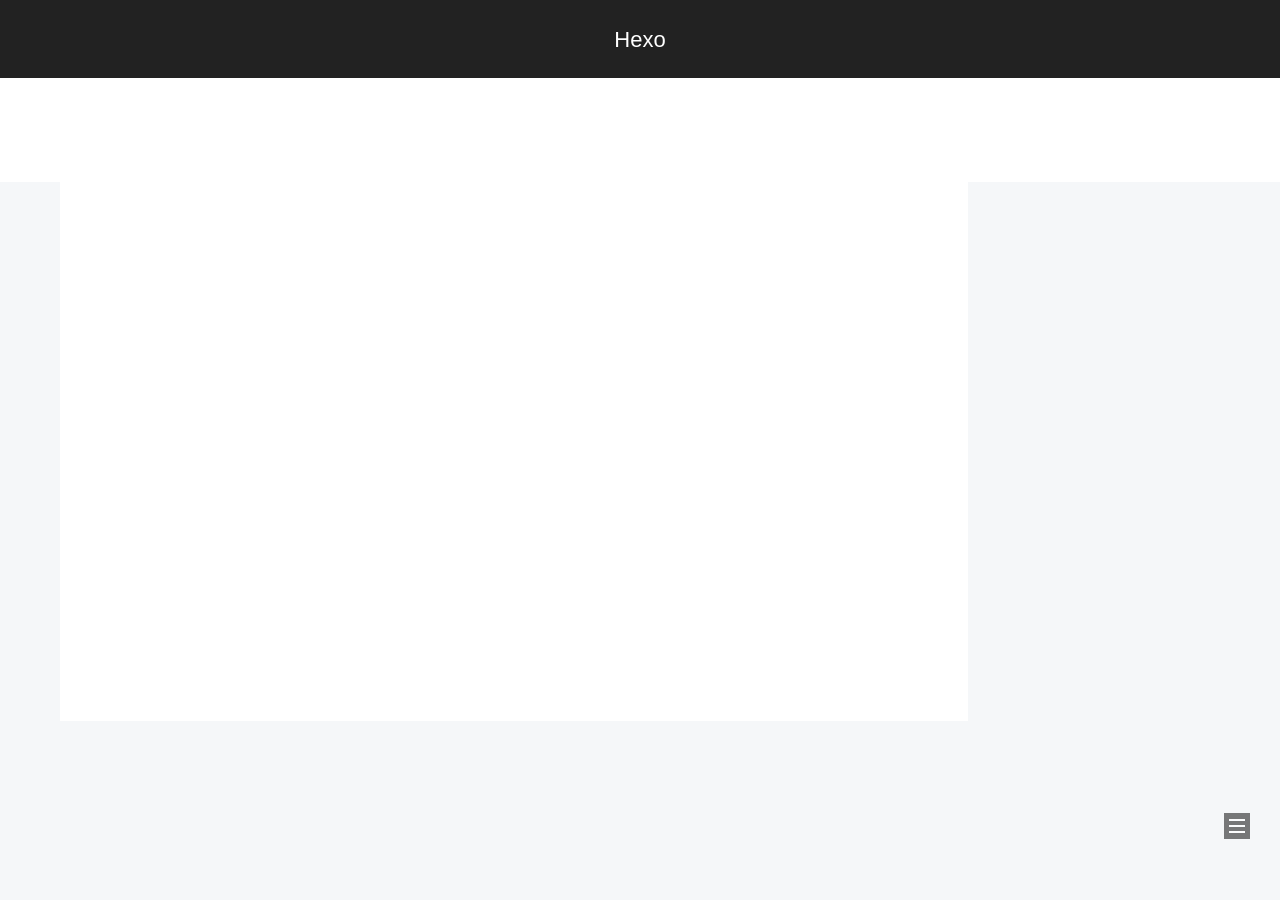
<file: archives/2023/index.html>
<!DOCTYPE html>
<html lang="zh-CN">
<head>
  <meta charset="UTF-8">
<meta name="viewport" content="width=device-width, initial-scale=1, maximum-scale=2">
<meta name="theme-color" content="#222">
<meta name="generator" content="Hexo 6.3.0">
  <link rel="apple-touch-icon" sizes="180x180" href="/images/apple-touch-icon-next.png">
  <link rel="icon" type="image/png" sizes="32x32" href="/images/favicon-32x32-next.png">
  <link rel="icon" type="image/png" sizes="16x16" href="/images/favicon-16x16-next.png">
  <link rel="mask-icon" href="/images/logo.svg" color="#222">

<link rel="stylesheet" href="/css/main.css">


<link rel="stylesheet" href="/lib/font-awesome/css/all.min.css">

<script id="hexo-configurations">
    var NexT = window.NexT || {};
    var CONFIG = {"hostname":"example.com","root":"/","scheme":"Pisces","version":"7.8.0","exturl":false,"sidebar":{"position":"left","display":"post","padding":18,"offset":12,"onmobile":false},"copycode":{"enable":false,"show_result":false,"style":null},"back2top":{"enable":true,"sidebar":false,"scrollpercent":false},"bookmark":{"enable":false,"color":"#222","save":"auto"},"fancybox":false,"mediumzoom":false,"lazyload":false,"pangu":false,"comments":{"style":"tabs","active":null,"storage":true,"lazyload":false,"nav":null},"algolia":{"hits":{"per_page":10},"labels":{"input_placeholder":"Search for Posts","hits_empty":"We didn't find any results for the search: ${query}","hits_stats":"${hits} results found in ${time} ms"}},"localsearch":{"enable":false,"trigger":"auto","top_n_per_article":1,"unescape":false,"preload":false},"motion":{"enable":true,"async":false,"transition":{"post_block":"fadeIn","post_header":"slideDownIn","post_body":"slideDownIn","coll_header":"slideLeftIn","sidebar":"slideUpIn"}}};
  </script>

  <meta property="og:type" content="website">
<meta property="og:title" content="Hexo">
<meta property="og:url" content="http://example.com/archives/2023/index.html">
<meta property="og:site_name" content="Hexo">
<meta property="og:locale" content="zh_CN">
<meta property="article:author" content="John Doe">
<meta name="twitter:card" content="summary">

<link rel="canonical" href="http://example.com/archives/2023/">


<script id="page-configurations">
  // https://hexo.io/docs/variables.html
  CONFIG.page = {
    sidebar: "",
    isHome : false,
    isPost : false,
    lang   : 'zh-CN'
  };
</script>

  <title>归档 | Hexo</title>
  






  <noscript>
  <style>
  .use-motion .brand,
  .use-motion .menu-item,
  .sidebar-inner,
  .use-motion .post-block,
  .use-motion .pagination,
  .use-motion .comments,
  .use-motion .post-header,
  .use-motion .post-body,
  .use-motion .collection-header { opacity: initial; }

  .use-motion .site-title,
  .use-motion .site-subtitle {
    opacity: initial;
    top: initial;
  }

  .use-motion .logo-line-before i { left: initial; }
  .use-motion .logo-line-after i { right: initial; }
  </style>
</noscript>

</head>

<body itemscope itemtype="http://schema.org/WebPage">
  <div class="container use-motion">
    <div class="headband"></div>

    <header class="header" itemscope itemtype="http://schema.org/WPHeader">
      <div class="header-inner"><div class="site-brand-container">
  <div class="site-nav-toggle">
    <div class="toggle" aria-label="切换导航栏">
      <span class="toggle-line toggle-line-first"></span>
      <span class="toggle-line toggle-line-middle"></span>
      <span class="toggle-line toggle-line-last"></span>
    </div>
  </div>

  <div class="site-meta">

    <a href="/" class="brand" rel="start">
      <span class="logo-line-before"><i></i></span>
      <h1 class="site-title">Hexo</h1>
      <span class="logo-line-after"><i></i></span>
    </a>
  </div>

  <div class="site-nav-right">
    <div class="toggle popup-trigger">
    </div>
  </div>
</div>




<nav class="site-nav">
  <ul id="menu" class="main-menu menu">
        <li class="menu-item menu-item-home">

    <a href="/" rel="section"><i class="fa fa-home fa-fw"></i>首页</a>

  </li>
        <li class="menu-item menu-item-archives">

    <a href="/archives/" rel="section"><i class="fa fa-archive fa-fw"></i>归档</a>

  </li>
  </ul>
</nav>




</div>
    </header>

    
  <div class="back-to-top">
    <i class="fa fa-arrow-up"></i>
    <span>0%</span>
  </div>


    <main class="main">
      <div class="main-inner">
        <div class="content-wrap">
          

          <div class="content archive">
            

  
  
  
  <div class="post-block">
    <div class="posts-collapse">
      <div class="collection-title">
        <span class="collection-header">嗯..! 目前共计 2 篇日志。 继续努力。</span>
      </div>

      
    <div class="collection-year">
      <span class="collection-header">2023</span>
    </div>

  <article itemscope itemtype="http://schema.org/Article">
    <header class="post-header">

      <div class="post-meta">
        <time itemprop="dateCreated"
              datetime="2023-11-14T15:59:31+08:00"
              content="2023-11-14">
          11-14
        </time>
      </div>

      <div class="post-title">
          <a class="post-title-link" href="/2023/11/14/test/" itemprop="url">
            <span itemprop="name">博客小测</span>
          </a>
      </div>

    </header>
  </article>

  <article itemscope itemtype="http://schema.org/Article">
    <header class="post-header">

      <div class="post-meta">
        <time itemprop="dateCreated"
              datetime="2023-11-14T15:23:45+08:00"
              content="2023-11-14">
          11-14
        </time>
      </div>

      <div class="post-title">
          <a class="post-title-link" href="/2023/11/14/hello-world/" itemprop="url">
            <span itemprop="name">Hello World</span>
          </a>
      </div>

    </header>
  </article>


    </div>
  </div>
  
  
  

  



          </div>
          

<script>
  window.addEventListener('tabs:register', () => {
    let { activeClass } = CONFIG.comments;
    if (CONFIG.comments.storage) {
      activeClass = localStorage.getItem('comments_active') || activeClass;
    }
    if (activeClass) {
      let activeTab = document.querySelector(`a[href="#comment-${activeClass}"]`);
      if (activeTab) {
        activeTab.click();
      }
    }
  });
  if (CONFIG.comments.storage) {
    window.addEventListener('tabs:click', event => {
      if (!event.target.matches('.tabs-comment .tab-content .tab-pane')) return;
      let commentClass = event.target.classList[1];
      localStorage.setItem('comments_active', commentClass);
    });
  }
</script>

        </div>
          
  
  <div class="toggle sidebar-toggle">
    <span class="toggle-line toggle-line-first"></span>
    <span class="toggle-line toggle-line-middle"></span>
    <span class="toggle-line toggle-line-last"></span>
  </div>

  <aside class="sidebar">
    <div class="sidebar-inner">

      <ul class="sidebar-nav motion-element">
        <li class="sidebar-nav-toc">
          文章目录
        </li>
        <li class="sidebar-nav-overview">
          站点概览
        </li>
      </ul>

      <!--noindex-->
      <div class="post-toc-wrap sidebar-panel">
      </div>
      <!--/noindex-->

      <div class="site-overview-wrap sidebar-panel">
        <div class="site-author motion-element" itemprop="author" itemscope itemtype="http://schema.org/Person">
  <p class="site-author-name" itemprop="name">John Doe</p>
  <div class="site-description" itemprop="description"></div>
</div>
<div class="site-state-wrap motion-element">
  <nav class="site-state">
      <div class="site-state-item site-state-posts">
          <a href="/archives/">
        
          <span class="site-state-item-count">2</span>
          <span class="site-state-item-name">日志</span>
        </a>
      </div>
  </nav>
</div>



      </div>

    </div>
  </aside>
  <div id="sidebar-dimmer"></div>


      </div>
    </main>

    <footer class="footer">
      <div class="footer-inner">
        

        

<div class="copyright">
  
  &copy; 
  <span itemprop="copyrightYear">2023</span>
  <span class="with-love">
    <i class="fa fa-heart"></i>
  </span>
  <span class="author" itemprop="copyrightHolder">John Doe</span>
</div>
  <div class="powered-by">由 <a href="https://hexo.io/" class="theme-link" rel="noopener" target="_blank">Hexo</a> & <a href="https://pisces.theme-next.org/" class="theme-link" rel="noopener" target="_blank">NexT.Pisces</a> 强力驱动
  </div>

        








      </div>
    </footer>
  </div>

  
  <script src="/lib/anime.min.js"></script>
  <script src="/lib/velocity/velocity.min.js"></script>
  <script src="/lib/velocity/velocity.ui.min.js"></script>

<script src="/js/utils.js"></script>

<script src="/js/motion.js"></script>


<script src="/js/schemes/pisces.js"></script>


<script src="/js/next-boot.js"></script>




  















  

  

</body>
</html>
</file>
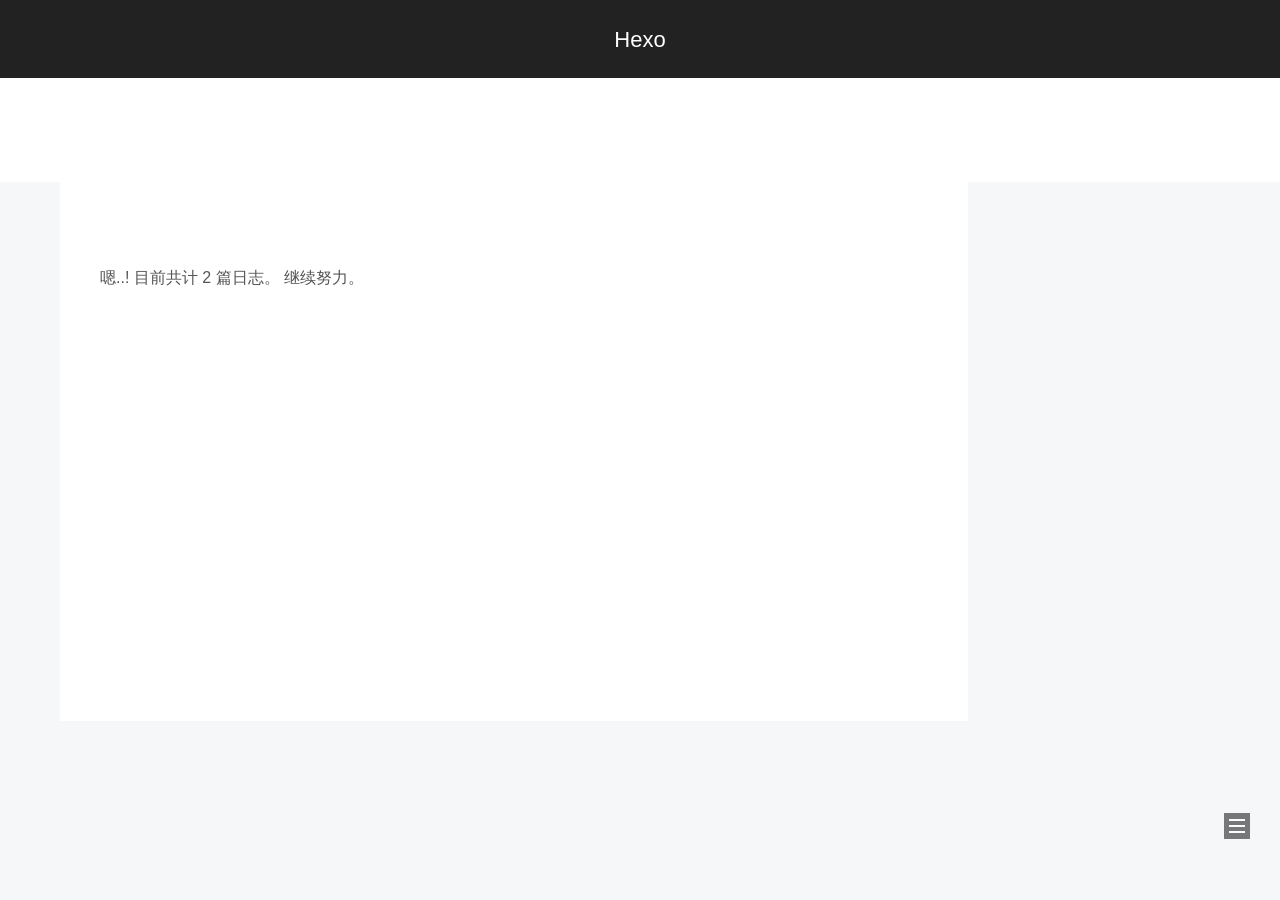
<file: archives/2023/11/index.html>
<!DOCTYPE html>
<html lang="zh-CN">
<head>
  <meta charset="UTF-8">
<meta name="viewport" content="width=device-width, initial-scale=1, maximum-scale=2">
<meta name="theme-color" content="#222">
<meta name="generator" content="Hexo 6.3.0">
  <link rel="apple-touch-icon" sizes="180x180" href="/images/apple-touch-icon-next.png">
  <link rel="icon" type="image/png" sizes="32x32" href="/images/favicon-32x32-next.png">
  <link rel="icon" type="image/png" sizes="16x16" href="/images/favicon-16x16-next.png">
  <link rel="mask-icon" href="/images/logo.svg" color="#222">

<link rel="stylesheet" href="/css/main.css">


<link rel="stylesheet" href="/lib/font-awesome/css/all.min.css">

<script id="hexo-configurations">
    var NexT = window.NexT || {};
    var CONFIG = {"hostname":"example.com","root":"/","scheme":"Pisces","version":"7.8.0","exturl":false,"sidebar":{"position":"left","display":"post","padding":18,"offset":12,"onmobile":false},"copycode":{"enable":false,"show_result":false,"style":null},"back2top":{"enable":true,"sidebar":false,"scrollpercent":false},"bookmark":{"enable":false,"color":"#222","save":"auto"},"fancybox":false,"mediumzoom":false,"lazyload":false,"pangu":false,"comments":{"style":"tabs","active":null,"storage":true,"lazyload":false,"nav":null},"algolia":{"hits":{"per_page":10},"labels":{"input_placeholder":"Search for Posts","hits_empty":"We didn't find any results for the search: ${query}","hits_stats":"${hits} results found in ${time} ms"}},"localsearch":{"enable":false,"trigger":"auto","top_n_per_article":1,"unescape":false,"preload":false},"motion":{"enable":true,"async":false,"transition":{"post_block":"fadeIn","post_header":"slideDownIn","post_body":"slideDownIn","coll_header":"slideLeftIn","sidebar":"slideUpIn"}}};
  </script>

  <meta property="og:type" content="website">
<meta property="og:title" content="Hexo">
<meta property="og:url" content="http://example.com/archives/2023/11/index.html">
<meta property="og:site_name" content="Hexo">
<meta property="og:locale" content="zh_CN">
<meta property="article:author" content="John Doe">
<meta name="twitter:card" content="summary">

<link rel="canonical" href="http://example.com/archives/2023/11/">


<script id="page-configurations">
  // https://hexo.io/docs/variables.html
  CONFIG.page = {
    sidebar: "",
    isHome : false,
    isPost : false,
    lang   : 'zh-CN'
  };
</script>

  <title>归档 | Hexo</title>
  






  <noscript>
  <style>
  .use-motion .brand,
  .use-motion .menu-item,
  .sidebar-inner,
  .use-motion .post-block,
  .use-motion .pagination,
  .use-motion .comments,
  .use-motion .post-header,
  .use-motion .post-body,
  .use-motion .collection-header { opacity: initial; }

  .use-motion .site-title,
  .use-motion .site-subtitle {
    opacity: initial;
    top: initial;
  }

  .use-motion .logo-line-before i { left: initial; }
  .use-motion .logo-line-after i { right: initial; }
  </style>
</noscript>

</head>

<body itemscope itemtype="http://schema.org/WebPage">
  <div class="container use-motion">
    <div class="headband"></div>

    <header class="header" itemscope itemtype="http://schema.org/WPHeader">
      <div class="header-inner"><div class="site-brand-container">
  <div class="site-nav-toggle">
    <div class="toggle" aria-label="切换导航栏">
      <span class="toggle-line toggle-line-first"></span>
      <span class="toggle-line toggle-line-middle"></span>
      <span class="toggle-line toggle-line-last"></span>
    </div>
  </div>

  <div class="site-meta">

    <a href="/" class="brand" rel="start">
      <span class="logo-line-before"><i></i></span>
      <h1 class="site-title">Hexo</h1>
      <span class="logo-line-after"><i></i></span>
    </a>
  </div>

  <div class="site-nav-right">
    <div class="toggle popup-trigger">
    </div>
  </div>
</div>




<nav class="site-nav">
  <ul id="menu" class="main-menu menu">
        <li class="menu-item menu-item-home">

    <a href="/" rel="section"><i class="fa fa-home fa-fw"></i>首页</a>

  </li>
        <li class="menu-item menu-item-archives">

    <a href="/archives/" rel="section"><i class="fa fa-archive fa-fw"></i>归档</a>

  </li>
  </ul>
</nav>




</div>
    </header>

    
  <div class="back-to-top">
    <i class="fa fa-arrow-up"></i>
    <span>0%</span>
  </div>


    <main class="main">
      <div class="main-inner">
        <div class="content-wrap">
          

          <div class="content archive">
            

  
  
  
  <div class="post-block">
    <div class="posts-collapse">
      <div class="collection-title">
        <span class="collection-header">嗯..! 目前共计 2 篇日志。 继续努力。</span>
      </div>

      
    <div class="collection-year">
      <span class="collection-header">2023</span>
    </div>

  <article itemscope itemtype="http://schema.org/Article">
    <header class="post-header">

      <div class="post-meta">
        <time itemprop="dateCreated"
              datetime="2023-11-14T15:59:31+08:00"
              content="2023-11-14">
          11-14
        </time>
      </div>

      <div class="post-title">
          <a class="post-title-link" href="/2023/11/14/test/" itemprop="url">
            <span itemprop="name">博客小测</span>
          </a>
      </div>

    </header>
  </article>

  <article itemscope itemtype="http://schema.org/Article">
    <header class="post-header">

      <div class="post-meta">
        <time itemprop="dateCreated"
              datetime="2023-11-14T15:23:45+08:00"
              content="2023-11-14">
          11-14
        </time>
      </div>

      <div class="post-title">
          <a class="post-title-link" href="/2023/11/14/hello-world/" itemprop="url">
            <span itemprop="name">Hello World</span>
          </a>
      </div>

    </header>
  </article>


    </div>
  </div>
  
  
  

  



          </div>
          

<script>
  window.addEventListener('tabs:register', () => {
    let { activeClass } = CONFIG.comments;
    if (CONFIG.comments.storage) {
      activeClass = localStorage.getItem('comments_active') || activeClass;
    }
    if (activeClass) {
      let activeTab = document.querySelector(`a[href="#comment-${activeClass}"]`);
      if (activeTab) {
        activeTab.click();
      }
    }
  });
  if (CONFIG.comments.storage) {
    window.addEventListener('tabs:click', event => {
      if (!event.target.matches('.tabs-comment .tab-content .tab-pane')) return;
      let commentClass = event.target.classList[1];
      localStorage.setItem('comments_active', commentClass);
    });
  }
</script>

        </div>
          
  
  <div class="toggle sidebar-toggle">
    <span class="toggle-line toggle-line-first"></span>
    <span class="toggle-line toggle-line-middle"></span>
    <span class="toggle-line toggle-line-last"></span>
  </div>

  <aside class="sidebar">
    <div class="sidebar-inner">

      <ul class="sidebar-nav motion-element">
        <li class="sidebar-nav-toc">
          文章目录
        </li>
        <li class="sidebar-nav-overview">
          站点概览
        </li>
      </ul>

      <!--noindex-->
      <div class="post-toc-wrap sidebar-panel">
      </div>
      <!--/noindex-->

      <div class="site-overview-wrap sidebar-panel">
        <div class="site-author motion-element" itemprop="author" itemscope itemtype="http://schema.org/Person">
  <p class="site-author-name" itemprop="name">John Doe</p>
  <div class="site-description" itemprop="description"></div>
</div>
<div class="site-state-wrap motion-element">
  <nav class="site-state">
      <div class="site-state-item site-state-posts">
          <a href="/archives/">
        
          <span class="site-state-item-count">2</span>
          <span class="site-state-item-name">日志</span>
        </a>
      </div>
  </nav>
</div>



      </div>

    </div>
  </aside>
  <div id="sidebar-dimmer"></div>


      </div>
    </main>

    <footer class="footer">
      <div class="footer-inner">
        

        

<div class="copyright">
  
  &copy; 
  <span itemprop="copyrightYear">2023</span>
  <span class="with-love">
    <i class="fa fa-heart"></i>
  </span>
  <span class="author" itemprop="copyrightHolder">John Doe</span>
</div>
  <div class="powered-by">由 <a href="https://hexo.io/" class="theme-link" rel="noopener" target="_blank">Hexo</a> & <a href="https://pisces.theme-next.org/" class="theme-link" rel="noopener" target="_blank">NexT.Pisces</a> 强力驱动
  </div>

        








      </div>
    </footer>
  </div>

  
  <script src="/lib/anime.min.js"></script>
  <script src="/lib/velocity/velocity.min.js"></script>
  <script src="/lib/velocity/velocity.ui.min.js"></script>

<script src="/js/utils.js"></script>

<script src="/js/motion.js"></script>


<script src="/js/schemes/pisces.js"></script>


<script src="/js/next-boot.js"></script>




  















  

  

</body>
</html>
</file>
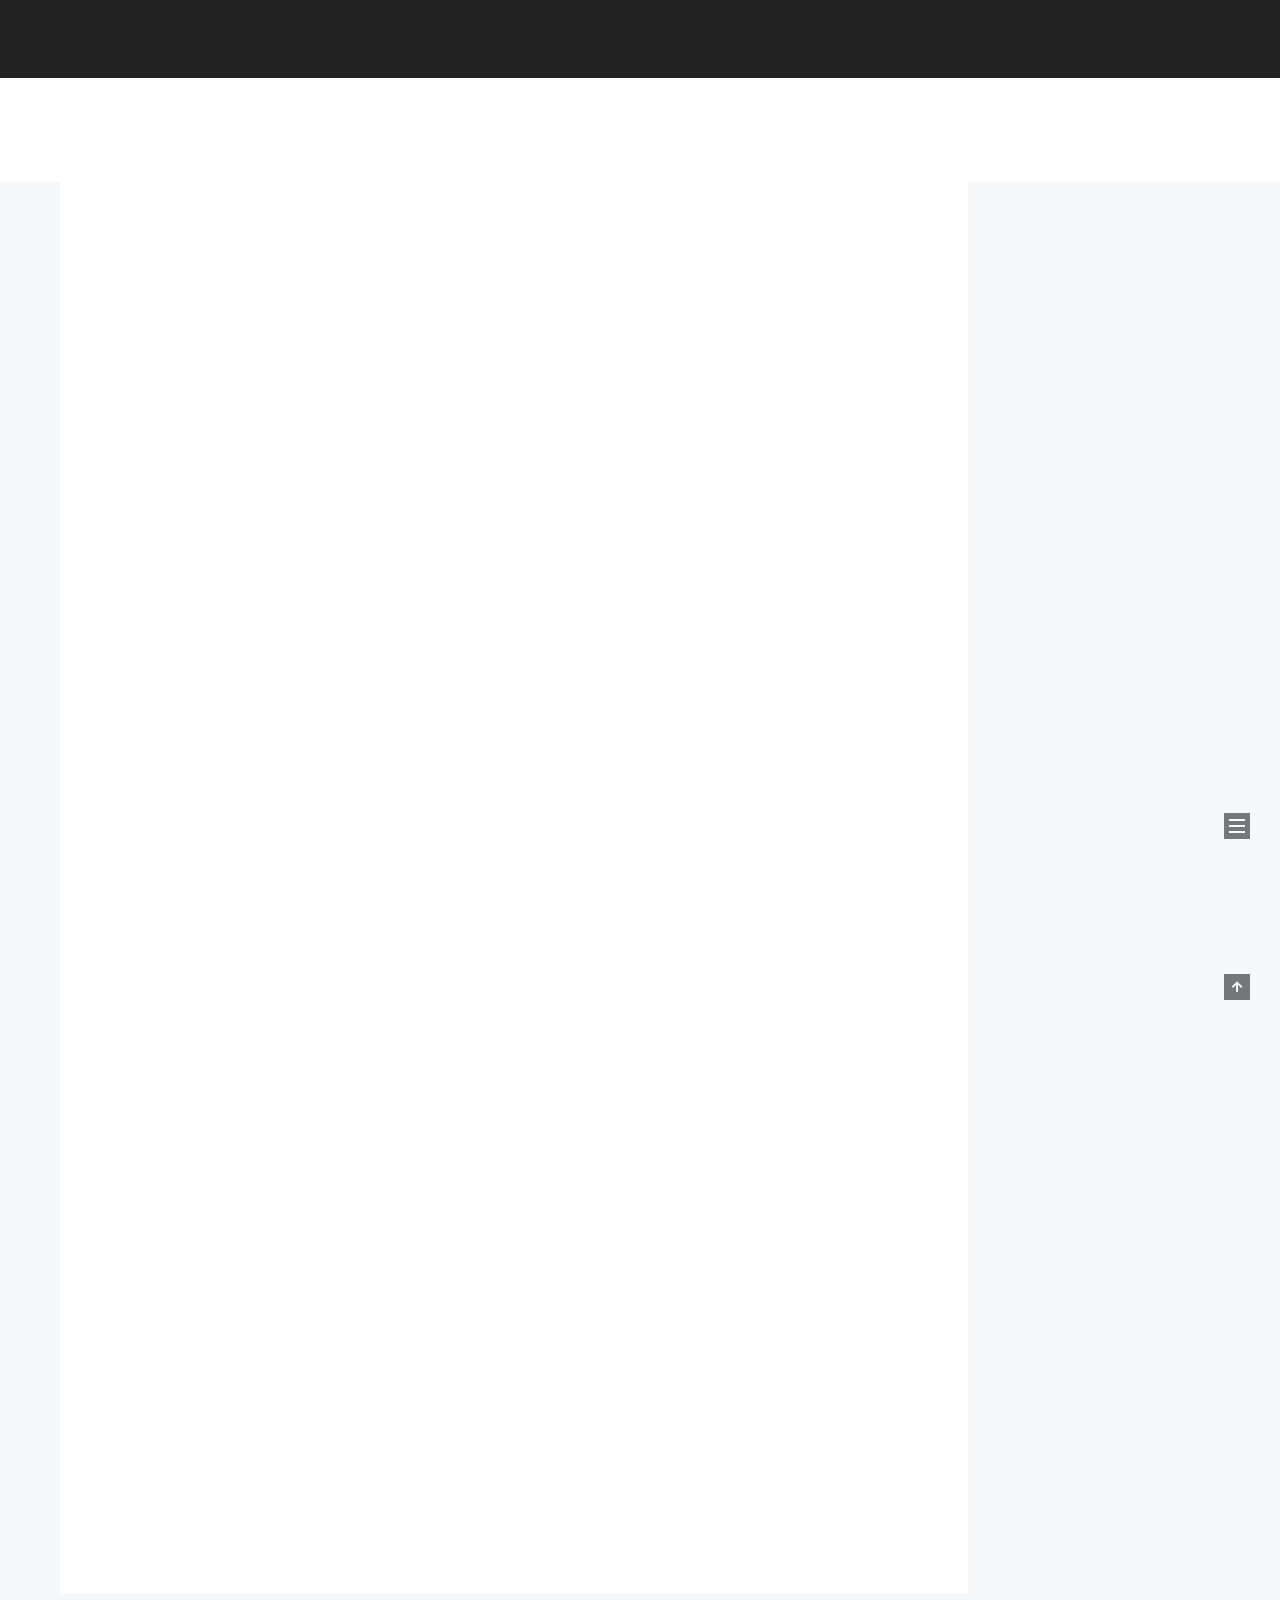
<file: 2023/11/14/hello-world/index.html>
<!DOCTYPE html>
<html lang="zh-CN">
<head>
  <meta charset="UTF-8">
<meta name="viewport" content="width=device-width, initial-scale=1, maximum-scale=2">
<meta name="theme-color" content="#222">
<meta name="generator" content="Hexo 6.3.0">
  <link rel="apple-touch-icon" sizes="180x180" href="/images/apple-touch-icon-next.png">
  <link rel="icon" type="image/png" sizes="32x32" href="/images/favicon-32x32-next.png">
  <link rel="icon" type="image/png" sizes="16x16" href="/images/favicon-16x16-next.png">
  <link rel="mask-icon" href="/images/logo.svg" color="#222">

<link rel="stylesheet" href="/css/main.css">


<link rel="stylesheet" href="/lib/font-awesome/css/all.min.css">

<script id="hexo-configurations">
    var NexT = window.NexT || {};
    var CONFIG = {"hostname":"example.com","root":"/","scheme":"Pisces","version":"7.8.0","exturl":false,"sidebar":{"position":"left","display":"post","padding":18,"offset":12,"onmobile":false},"copycode":{"enable":false,"show_result":false,"style":null},"back2top":{"enable":true,"sidebar":false,"scrollpercent":false},"bookmark":{"enable":false,"color":"#222","save":"auto"},"fancybox":false,"mediumzoom":false,"lazyload":false,"pangu":false,"comments":{"style":"tabs","active":null,"storage":true,"lazyload":false,"nav":null},"algolia":{"hits":{"per_page":10},"labels":{"input_placeholder":"Search for Posts","hits_empty":"We didn't find any results for the search: ${query}","hits_stats":"${hits} results found in ${time} ms"}},"localsearch":{"enable":false,"trigger":"auto","top_n_per_article":1,"unescape":false,"preload":false},"motion":{"enable":true,"async":false,"transition":{"post_block":"fadeIn","post_header":"slideDownIn","post_body":"slideDownIn","coll_header":"slideLeftIn","sidebar":"slideUpIn"}}};
  </script>

  <meta name="description" content="Welcome to Hexo! This is your very first post. Check documentation for more info. If you get any problems when using Hexo, you can find the answer in troubleshooting or you can ask me on GitHub. Quick">
<meta property="og:type" content="article">
<meta property="og:title" content="Hello World">
<meta property="og:url" content="http://example.com/2023/11/14/hello-world/index.html">
<meta property="og:site_name" content="Hexo">
<meta property="og:description" content="Welcome to Hexo! This is your very first post. Check documentation for more info. If you get any problems when using Hexo, you can find the answer in troubleshooting or you can ask me on GitHub. Quick">
<meta property="og:locale" content="zh_CN">
<meta property="article:published_time" content="2023-11-14T07:23:45.037Z">
<meta property="article:modified_time" content="1985-10-26T08:15:00.000Z">
<meta property="article:author" content="John Doe">
<meta name="twitter:card" content="summary">

<link rel="canonical" href="http://example.com/2023/11/14/hello-world/">


<script id="page-configurations">
  // https://hexo.io/docs/variables.html
  CONFIG.page = {
    sidebar: "",
    isHome : false,
    isPost : true,
    lang   : 'zh-CN'
  };
</script>

  <title>Hello World | Hexo</title>
  






  <noscript>
  <style>
  .use-motion .brand,
  .use-motion .menu-item,
  .sidebar-inner,
  .use-motion .post-block,
  .use-motion .pagination,
  .use-motion .comments,
  .use-motion .post-header,
  .use-motion .post-body,
  .use-motion .collection-header { opacity: initial; }

  .use-motion .site-title,
  .use-motion .site-subtitle {
    opacity: initial;
    top: initial;
  }

  .use-motion .logo-line-before i { left: initial; }
  .use-motion .logo-line-after i { right: initial; }
  </style>
</noscript>

</head>

<body itemscope itemtype="http://schema.org/WebPage">
  <div class="container use-motion">
    <div class="headband"></div>

    <header class="header" itemscope itemtype="http://schema.org/WPHeader">
      <div class="header-inner"><div class="site-brand-container">
  <div class="site-nav-toggle">
    <div class="toggle" aria-label="切换导航栏">
      <span class="toggle-line toggle-line-first"></span>
      <span class="toggle-line toggle-line-middle"></span>
      <span class="toggle-line toggle-line-last"></span>
    </div>
  </div>

  <div class="site-meta">

    <a href="/" class="brand" rel="start">
      <span class="logo-line-before"><i></i></span>
      <h1 class="site-title">Hexo</h1>
      <span class="logo-line-after"><i></i></span>
    </a>
  </div>

  <div class="site-nav-right">
    <div class="toggle popup-trigger">
    </div>
  </div>
</div>




<nav class="site-nav">
  <ul id="menu" class="main-menu menu">
        <li class="menu-item menu-item-home">

    <a href="/" rel="section"><i class="fa fa-home fa-fw"></i>首页</a>

  </li>
        <li class="menu-item menu-item-archives">

    <a href="/archives/" rel="section"><i class="fa fa-archive fa-fw"></i>归档</a>

  </li>
  </ul>
</nav>




</div>
    </header>

    
  <div class="back-to-top">
    <i class="fa fa-arrow-up"></i>
    <span>0%</span>
  </div>


    <main class="main">
      <div class="main-inner">
        <div class="content-wrap">
          

          <div class="content post posts-expand">
            

    
  
  
  <article itemscope itemtype="http://schema.org/Article" class="post-block" lang="zh-CN">
    <link itemprop="mainEntityOfPage" href="http://example.com/2023/11/14/hello-world/">

    <span hidden itemprop="author" itemscope itemtype="http://schema.org/Person">
      <meta itemprop="image" content="/images/avatar.gif">
      <meta itemprop="name" content="John Doe">
      <meta itemprop="description" content="">
    </span>

    <span hidden itemprop="publisher" itemscope itemtype="http://schema.org/Organization">
      <meta itemprop="name" content="Hexo">
    </span>
      <header class="post-header">
        <h1 class="post-title" itemprop="name headline">
          Hello World
        </h1>

        <div class="post-meta">
            <span class="post-meta-item">
              <span class="post-meta-item-icon">
                <i class="far fa-calendar"></i>
              </span>
              <span class="post-meta-item-text">发表于</span>

              <time title="创建时间：2023-11-14 15:23:45" itemprop="dateCreated datePublished" datetime="2023-11-14T15:23:45+08:00">2023-11-14</time>
            </span>
              <span class="post-meta-item">
                <span class="post-meta-item-icon">
                  <i class="far fa-calendar-check"></i>
                </span>
                <span class="post-meta-item-text">更新于</span>
                <time title="修改时间：1985-10-26 16:15:00" itemprop="dateModified" datetime="1985-10-26T16:15:00+08:00">1985-10-26</time>
              </span>

          

        </div>
      </header>

    
    
    
    <div class="post-body" itemprop="articleBody">

      
        <p>Welcome to <a target="_blank" rel="noopener" href="https://hexo.io/">Hexo</a>! This is your very first post. Check <a target="_blank" rel="noopener" href="https://hexo.io/docs/">documentation</a> for more info. If you get any problems when using Hexo, you can find the answer in <a target="_blank" rel="noopener" href="https://hexo.io/docs/troubleshooting.html">troubleshooting</a> or you can ask me on <a target="_blank" rel="noopener" href="https://github.com/hexojs/hexo/issues">GitHub</a>.</p>
<h2 id="Quick-Start"><a href="#Quick-Start" class="headerlink" title="Quick Start"></a>Quick Start</h2><h3 id="Create-a-new-post"><a href="#Create-a-new-post" class="headerlink" title="Create a new post"></a>Create a new post</h3><figure class="highlight bash"><table><tr><td class="gutter"><pre><span class="line">1</span><br></pre></td><td class="code"><pre><span class="line">$ hexo new <span class="string">&quot;My New Post&quot;</span></span><br></pre></td></tr></table></figure>

<p>More info: <a target="_blank" rel="noopener" href="https://hexo.io/docs/writing.html">Writing</a></p>
<h3 id="Run-server"><a href="#Run-server" class="headerlink" title="Run server"></a>Run server</h3><figure class="highlight bash"><table><tr><td class="gutter"><pre><span class="line">1</span><br></pre></td><td class="code"><pre><span class="line">$ hexo server</span><br></pre></td></tr></table></figure>

<p>More info: <a target="_blank" rel="noopener" href="https://hexo.io/docs/server.html">Server</a></p>
<h3 id="Generate-static-files"><a href="#Generate-static-files" class="headerlink" title="Generate static files"></a>Generate static files</h3><figure class="highlight bash"><table><tr><td class="gutter"><pre><span class="line">1</span><br></pre></td><td class="code"><pre><span class="line">$ hexo generate</span><br></pre></td></tr></table></figure>

<p>More info: <a target="_blank" rel="noopener" href="https://hexo.io/docs/generating.html">Generating</a></p>
<h3 id="Deploy-to-remote-sites"><a href="#Deploy-to-remote-sites" class="headerlink" title="Deploy to remote sites"></a>Deploy to remote sites</h3><figure class="highlight bash"><table><tr><td class="gutter"><pre><span class="line">1</span><br></pre></td><td class="code"><pre><span class="line">$ hexo deploy</span><br></pre></td></tr></table></figure>

<p>More info: <a target="_blank" rel="noopener" href="https://hexo.io/docs/one-command-deployment.html">Deployment</a></p>

    </div>

    
    
    

      <footer class="post-footer">

        


        
    <div class="post-nav">
      <div class="post-nav-item"></div>
      <div class="post-nav-item">
    <a href="/2023/11/14/test/" rel="next" title="博客小测">
      博客小测 <i class="fa fa-chevron-right"></i>
    </a></div>
    </div>
      </footer>
    
  </article>
  
  
  



          </div>
          

<script>
  window.addEventListener('tabs:register', () => {
    let { activeClass } = CONFIG.comments;
    if (CONFIG.comments.storage) {
      activeClass = localStorage.getItem('comments_active') || activeClass;
    }
    if (activeClass) {
      let activeTab = document.querySelector(`a[href="#comment-${activeClass}"]`);
      if (activeTab) {
        activeTab.click();
      }
    }
  });
  if (CONFIG.comments.storage) {
    window.addEventListener('tabs:click', event => {
      if (!event.target.matches('.tabs-comment .tab-content .tab-pane')) return;
      let commentClass = event.target.classList[1];
      localStorage.setItem('comments_active', commentClass);
    });
  }
</script>

        </div>
          
  
  <div class="toggle sidebar-toggle">
    <span class="toggle-line toggle-line-first"></span>
    <span class="toggle-line toggle-line-middle"></span>
    <span class="toggle-line toggle-line-last"></span>
  </div>

  <aside class="sidebar">
    <div class="sidebar-inner">

      <ul class="sidebar-nav motion-element">
        <li class="sidebar-nav-toc">
          文章目录
        </li>
        <li class="sidebar-nav-overview">
          站点概览
        </li>
      </ul>

      <!--noindex-->
      <div class="post-toc-wrap sidebar-panel">
          <div class="post-toc motion-element"><ol class="nav"><li class="nav-item nav-level-2"><a class="nav-link" href="#Quick-Start"><span class="nav-number">1.</span> <span class="nav-text">Quick Start</span></a><ol class="nav-child"><li class="nav-item nav-level-3"><a class="nav-link" href="#Create-a-new-post"><span class="nav-number">1.1.</span> <span class="nav-text">Create a new post</span></a></li><li class="nav-item nav-level-3"><a class="nav-link" href="#Run-server"><span class="nav-number">1.2.</span> <span class="nav-text">Run server</span></a></li><li class="nav-item nav-level-3"><a class="nav-link" href="#Generate-static-files"><span class="nav-number">1.3.</span> <span class="nav-text">Generate static files</span></a></li><li class="nav-item nav-level-3"><a class="nav-link" href="#Deploy-to-remote-sites"><span class="nav-number">1.4.</span> <span class="nav-text">Deploy to remote sites</span></a></li></ol></li></ol></div>
      </div>
      <!--/noindex-->

      <div class="site-overview-wrap sidebar-panel">
        <div class="site-author motion-element" itemprop="author" itemscope itemtype="http://schema.org/Person">
  <p class="site-author-name" itemprop="name">John Doe</p>
  <div class="site-description" itemprop="description"></div>
</div>
<div class="site-state-wrap motion-element">
  <nav class="site-state">
      <div class="site-state-item site-state-posts">
          <a href="/archives/">
        
          <span class="site-state-item-count">2</span>
          <span class="site-state-item-name">日志</span>
        </a>
      </div>
  </nav>
</div>



      </div>

    </div>
  </aside>
  <div id="sidebar-dimmer"></div>


      </div>
    </main>

    <footer class="footer">
      <div class="footer-inner">
        

        

<div class="copyright">
  
  &copy; 
  <span itemprop="copyrightYear">2023</span>
  <span class="with-love">
    <i class="fa fa-heart"></i>
  </span>
  <span class="author" itemprop="copyrightHolder">John Doe</span>
</div>
  <div class="powered-by">由 <a href="https://hexo.io/" class="theme-link" rel="noopener" target="_blank">Hexo</a> & <a href="https://pisces.theme-next.org/" class="theme-link" rel="noopener" target="_blank">NexT.Pisces</a> 强力驱动
  </div>

        








      </div>
    </footer>
  </div>

  
  <script src="/lib/anime.min.js"></script>
  <script src="/lib/velocity/velocity.min.js"></script>
  <script src="/lib/velocity/velocity.ui.min.js"></script>

<script src="/js/utils.js"></script>

<script src="/js/motion.js"></script>


<script src="/js/schemes/pisces.js"></script>


<script src="/js/next-boot.js"></script>




  















  

  

</body>
</html>
</file>
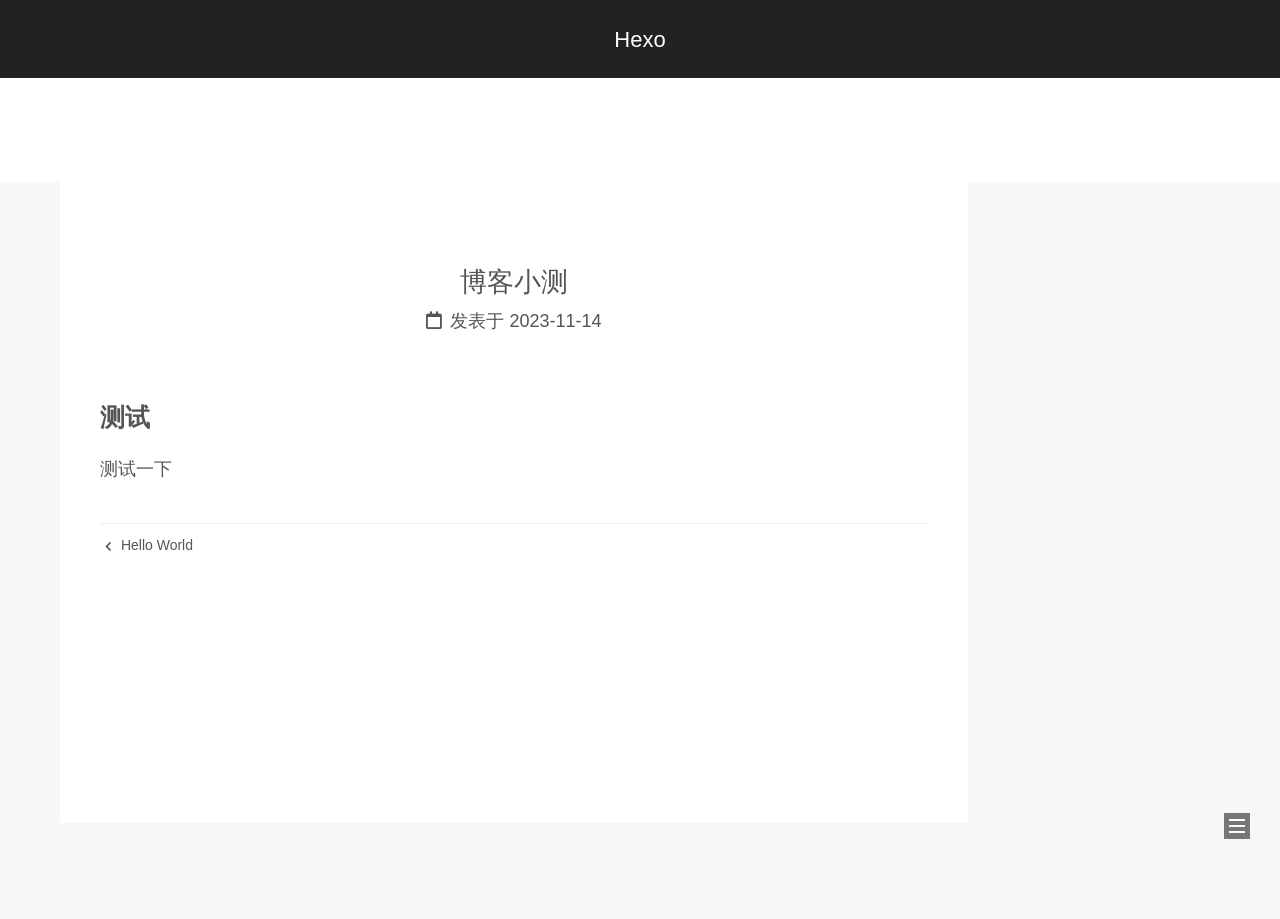
<file: 2023/11/14/test/index.html>
<!DOCTYPE html>
<html lang="zh-CN">
<head>
  <meta charset="UTF-8">
<meta name="viewport" content="width=device-width, initial-scale=1, maximum-scale=2">
<meta name="theme-color" content="#222">
<meta name="generator" content="Hexo 6.3.0">
  <link rel="apple-touch-icon" sizes="180x180" href="/images/apple-touch-icon-next.png">
  <link rel="icon" type="image/png" sizes="32x32" href="/images/favicon-32x32-next.png">
  <link rel="icon" type="image/png" sizes="16x16" href="/images/favicon-16x16-next.png">
  <link rel="mask-icon" href="/images/logo.svg" color="#222">

<link rel="stylesheet" href="/css/main.css">


<link rel="stylesheet" href="/lib/font-awesome/css/all.min.css">

<script id="hexo-configurations">
    var NexT = window.NexT || {};
    var CONFIG = {"hostname":"example.com","root":"/","scheme":"Pisces","version":"7.8.0","exturl":false,"sidebar":{"position":"left","display":"post","padding":18,"offset":12,"onmobile":false},"copycode":{"enable":false,"show_result":false,"style":null},"back2top":{"enable":true,"sidebar":false,"scrollpercent":false},"bookmark":{"enable":false,"color":"#222","save":"auto"},"fancybox":false,"mediumzoom":false,"lazyload":false,"pangu":false,"comments":{"style":"tabs","active":null,"storage":true,"lazyload":false,"nav":null},"algolia":{"hits":{"per_page":10},"labels":{"input_placeholder":"Search for Posts","hits_empty":"We didn't find any results for the search: ${query}","hits_stats":"${hits} results found in ${time} ms"}},"localsearch":{"enable":false,"trigger":"auto","top_n_per_article":1,"unescape":false,"preload":false},"motion":{"enable":true,"async":false,"transition":{"post_block":"fadeIn","post_header":"slideDownIn","post_body":"slideDownIn","coll_header":"slideLeftIn","sidebar":"slideUpIn"}}};
  </script>

  <meta name="description" content="测试测试一下">
<meta property="og:type" content="article">
<meta property="og:title" content="博客小测">
<meta property="og:url" content="http://example.com/2023/11/14/test/index.html">
<meta property="og:site_name" content="Hexo">
<meta property="og:description" content="测试测试一下">
<meta property="og:locale" content="zh_CN">
<meta property="article:published_time" content="2023-11-14T07:59:31.000Z">
<meta property="article:modified_time" content="2023-11-14T08:09:26.172Z">
<meta property="article:author" content="John Doe">
<meta name="twitter:card" content="summary">

<link rel="canonical" href="http://example.com/2023/11/14/test/">


<script id="page-configurations">
  // https://hexo.io/docs/variables.html
  CONFIG.page = {
    sidebar: "",
    isHome : false,
    isPost : true,
    lang   : 'zh-CN'
  };
</script>

  <title>博客小测 | Hexo</title>
  






  <noscript>
  <style>
  .use-motion .brand,
  .use-motion .menu-item,
  .sidebar-inner,
  .use-motion .post-block,
  .use-motion .pagination,
  .use-motion .comments,
  .use-motion .post-header,
  .use-motion .post-body,
  .use-motion .collection-header { opacity: initial; }

  .use-motion .site-title,
  .use-motion .site-subtitle {
    opacity: initial;
    top: initial;
  }

  .use-motion .logo-line-before i { left: initial; }
  .use-motion .logo-line-after i { right: initial; }
  </style>
</noscript>

</head>

<body itemscope itemtype="http://schema.org/WebPage">
  <div class="container use-motion">
    <div class="headband"></div>

    <header class="header" itemscope itemtype="http://schema.org/WPHeader">
      <div class="header-inner"><div class="site-brand-container">
  <div class="site-nav-toggle">
    <div class="toggle" aria-label="切换导航栏">
      <span class="toggle-line toggle-line-first"></span>
      <span class="toggle-line toggle-line-middle"></span>
      <span class="toggle-line toggle-line-last"></span>
    </div>
  </div>

  <div class="site-meta">

    <a href="/" class="brand" rel="start">
      <span class="logo-line-before"><i></i></span>
      <h1 class="site-title">Hexo</h1>
      <span class="logo-line-after"><i></i></span>
    </a>
  </div>

  <div class="site-nav-right">
    <div class="toggle popup-trigger">
    </div>
  </div>
</div>




<nav class="site-nav">
  <ul id="menu" class="main-menu menu">
        <li class="menu-item menu-item-home">

    <a href="/" rel="section"><i class="fa fa-home fa-fw"></i>首页</a>

  </li>
        <li class="menu-item menu-item-archives">

    <a href="/archives/" rel="section"><i class="fa fa-archive fa-fw"></i>归档</a>

  </li>
  </ul>
</nav>




</div>
    </header>

    
  <div class="back-to-top">
    <i class="fa fa-arrow-up"></i>
    <span>0%</span>
  </div>


    <main class="main">
      <div class="main-inner">
        <div class="content-wrap">
          

          <div class="content post posts-expand">
            

    
  
  
  <article itemscope itemtype="http://schema.org/Article" class="post-block" lang="zh-CN">
    <link itemprop="mainEntityOfPage" href="http://example.com/2023/11/14/test/">

    <span hidden itemprop="author" itemscope itemtype="http://schema.org/Person">
      <meta itemprop="image" content="/images/avatar.gif">
      <meta itemprop="name" content="John Doe">
      <meta itemprop="description" content="">
    </span>

    <span hidden itemprop="publisher" itemscope itemtype="http://schema.org/Organization">
      <meta itemprop="name" content="Hexo">
    </span>
      <header class="post-header">
        <h1 class="post-title" itemprop="name headline">
          博客小测
        </h1>

        <div class="post-meta">
            <span class="post-meta-item">
              <span class="post-meta-item-icon">
                <i class="far fa-calendar"></i>
              </span>
              <span class="post-meta-item-text">发表于</span>
              

              <time title="创建时间：2023-11-14 15:59:31 / 修改时间：16:09:26" itemprop="dateCreated datePublished" datetime="2023-11-14T15:59:31+08:00">2023-11-14</time>
            </span>

          

        </div>
      </header>

    
    
    
    <div class="post-body" itemprop="articleBody">

      
        <h2 id="测试"><a href="#测试" class="headerlink" title="测试"></a>测试</h2><p>测试一下</p>

    </div>

    
    
    

      <footer class="post-footer">

        


        
    <div class="post-nav">
      <div class="post-nav-item">
    <a href="/2023/11/14/hello-world/" rel="prev" title="Hello World">
      <i class="fa fa-chevron-left"></i> Hello World
    </a></div>
      <div class="post-nav-item"></div>
    </div>
      </footer>
    
  </article>
  
  
  



          </div>
          

<script>
  window.addEventListener('tabs:register', () => {
    let { activeClass } = CONFIG.comments;
    if (CONFIG.comments.storage) {
      activeClass = localStorage.getItem('comments_active') || activeClass;
    }
    if (activeClass) {
      let activeTab = document.querySelector(`a[href="#comment-${activeClass}"]`);
      if (activeTab) {
        activeTab.click();
      }
    }
  });
  if (CONFIG.comments.storage) {
    window.addEventListener('tabs:click', event => {
      if (!event.target.matches('.tabs-comment .tab-content .tab-pane')) return;
      let commentClass = event.target.classList[1];
      localStorage.setItem('comments_active', commentClass);
    });
  }
</script>

        </div>
          
  
  <div class="toggle sidebar-toggle">
    <span class="toggle-line toggle-line-first"></span>
    <span class="toggle-line toggle-line-middle"></span>
    <span class="toggle-line toggle-line-last"></span>
  </div>

  <aside class="sidebar">
    <div class="sidebar-inner">

      <ul class="sidebar-nav motion-element">
        <li class="sidebar-nav-toc">
          文章目录
        </li>
        <li class="sidebar-nav-overview">
          站点概览
        </li>
      </ul>

      <!--noindex-->
      <div class="post-toc-wrap sidebar-panel">
          <div class="post-toc motion-element"><ol class="nav"><li class="nav-item nav-level-2"><a class="nav-link" href="#%E6%B5%8B%E8%AF%95"><span class="nav-number">1.</span> <span class="nav-text">测试</span></a></li></ol></div>
      </div>
      <!--/noindex-->

      <div class="site-overview-wrap sidebar-panel">
        <div class="site-author motion-element" itemprop="author" itemscope itemtype="http://schema.org/Person">
  <p class="site-author-name" itemprop="name">John Doe</p>
  <div class="site-description" itemprop="description"></div>
</div>
<div class="site-state-wrap motion-element">
  <nav class="site-state">
      <div class="site-state-item site-state-posts">
          <a href="/archives/">
        
          <span class="site-state-item-count">2</span>
          <span class="site-state-item-name">日志</span>
        </a>
      </div>
  </nav>
</div>



      </div>

    </div>
  </aside>
  <div id="sidebar-dimmer"></div>


      </div>
    </main>

    <footer class="footer">
      <div class="footer-inner">
        

        

<div class="copyright">
  
  &copy; 
  <span itemprop="copyrightYear">2023</span>
  <span class="with-love">
    <i class="fa fa-heart"></i>
  </span>
  <span class="author" itemprop="copyrightHolder">John Doe</span>
</div>
  <div class="powered-by">由 <a href="https://hexo.io/" class="theme-link" rel="noopener" target="_blank">Hexo</a> & <a href="https://pisces.theme-next.org/" class="theme-link" rel="noopener" target="_blank">NexT.Pisces</a> 强力驱动
  </div>

        








      </div>
    </footer>
  </div>

  
  <script src="/lib/anime.min.js"></script>
  <script src="/lib/velocity/velocity.min.js"></script>
  <script src="/lib/velocity/velocity.ui.min.js"></script>

<script src="/js/utils.js"></script>

<script src="/js/motion.js"></script>


<script src="/js/schemes/pisces.js"></script>


<script src="/js/next-boot.js"></script>




  















  

  

</body>
</html>
</file>
<file: css/main.css>
:root {
  --body-bg-color: #f5f7f9;
  --content-bg-color: #fff;
  --card-bg-color: #f5f5f5;
  --text-color: #555;
  --blockquote-color: #666;
  --link-color: #555;
  --link-hover-color: #222;
  --brand-color: #fff;
  --brand-hover-color: #fff;
  --table-row-odd-bg-color: #f9f9f9;
  --table-row-hover-bg-color: #f5f5f5;
  --menu-item-bg-color: #f5f5f5;
  --theme-color: #222;
  --btn-default-bg: #fff;
  --btn-default-color: #555;
  --btn-default-border-color: #555;
  --btn-default-hover-bg: #222;
  --btn-default-hover-color: #fff;
  --btn-default-hover-border-color: #222;
  --highlight-background: #f3f3f3;
  --highlight-foreground: #444;
  --highlight-gutter-background: #e1e1e1;
  --highlight-gutter-foreground: #555;
  color-scheme: light;
}
html {
  line-height: 1.15; /* 1 */
  -webkit-text-size-adjust: 100%; /* 2 */
}
body {
  margin: 0;
}
main {
  display: block;
}
h1 {
  font-size: 2em;
  margin: 0.67em 0;
}
hr {
  box-sizing: content-box; /* 1 */
  height: 0; /* 1 */
  overflow: visible; /* 2 */
}
pre {
  font-family: monospace, monospace; /* 1 */
  font-size: 1em; /* 2 */
}
a {
  background: transparent;
}
abbr[title] {
  border-bottom: none; /* 1 */
  text-decoration: underline; /* 2 */
  text-decoration: underline dotted; /* 2 */
}
b,
strong {
  font-weight: bolder;
}
code,
kbd,
samp {
  font-family: monospace, monospace; /* 1 */
  font-size: 1em; /* 2 */
}
small {
  font-size: 80%;
}
sub,
sup {
  font-size: 75%;
  line-height: 0;
  position: relative;
  vertical-align: baseline;
}
sub {
  bottom: -0.25em;
}
sup {
  top: -0.5em;
}
img {
  border-style: none;
}
button,
input,
optgroup,
select,
textarea {
  font-family: inherit; /* 1 */
  font-size: 100%; /* 1 */
  line-height: 1.15; /* 1 */
  margin: 0; /* 2 */
}
button,
input {
/* 1 */
  overflow: visible;
}
button,
select {
/* 1 */
  text-transform: none;
}
button,
[type='button'],
[type='reset'],
[type='submit'] {
  -webkit-appearance: button;
}
button::-moz-focus-inner,
[type='button']::-moz-focus-inner,
[type='reset']::-moz-focus-inner,
[type='submit']::-moz-focus-inner {
  border-style: none;
  padding: 0;
}
button:-moz-focusring,
[type='button']:-moz-focusring,
[type='reset']:-moz-focusring,
[type='submit']:-moz-focusring {
  outline: 1px dotted ButtonText;
}
fieldset {
  padding: 0.35em 0.75em 0.625em;
}
legend {
  box-sizing: border-box; /* 1 */
  color: inherit; /* 2 */
  display: table; /* 1 */
  max-width: 100%; /* 1 */
  padding: 0; /* 3 */
  white-space: normal; /* 1 */
}
progress {
  vertical-align: baseline;
}
textarea {
  overflow: auto;
}
[type='checkbox'],
[type='radio'] {
  box-sizing: border-box; /* 1 */
  padding: 0; /* 2 */
}
[type='number']::-webkit-inner-spin-button,
[type='number']::-webkit-outer-spin-button {
  height: auto;
}
[type='search'] {
  outline-offset: -2px; /* 2 */
  -webkit-appearance: textfield; /* 1 */
}
[type='search']::-webkit-search-decoration {
  -webkit-appearance: none;
}
::-webkit-file-upload-button {
  font: inherit; /* 2 */
  -webkit-appearance: button; /* 1 */
}
details {
  display: block;
}
summary {
  display: list-item;
}
template {
  display: none;
}
[hidden] {
  display: none;
}
::selection {
  background: #262a30;
  color: #eee;
}
html,
body {
  height: 100%;
}
body {
  background: var(--body-bg-color);
  box-sizing: border-box;
  color: var(--text-color);
  font-family: Lato, 'PingFang SC', 'Microsoft YaHei', sans-serif;
  font-size: 1em;
  line-height: 2;
  min-height: 100%;
  position: relative;
  transition: padding 0.2s ease-in-out;
}
h1,
h2,
h3,
h4,
h5,
h6 {
  font-family: Lato, 'PingFang SC', 'Microsoft YaHei', sans-serif;
  font-weight: bold;
  line-height: 1.5;
  margin: 30px 0 15px;
}
h1 {
  font-size: 1.5em;
}
h2 {
  font-size: 1.375em;
}
h3 {
  font-size: 1.25em;
}
h4 {
  font-size: 1.125em;
}
h5 {
  font-size: 1em;
}
h6 {
  font-size: 0.875em;
}
p {
  margin: 0 0 20px;
}
a {
  border-bottom: 1px solid #999;
  color: var(--link-color);
  cursor: pointer;
  outline: 0;
  text-decoration: none;
  overflow-wrap: break-word;
}
a:hover {
  border-bottom-color: var(--link-hover-color);
  color: var(--link-hover-color);
}
iframe,
img,
video,
embed {
  display: block;
  margin-left: auto;
  margin-right: auto;
  max-width: 100%;
}
hr {
  background-image: repeating-linear-gradient(-45deg, #ddd, #ddd 4px, transparent 4px, transparent 8px);
  border: 0;
  height: 3px;
  margin: 40px 0;
}
blockquote {
  border-left: 4px solid #ddd;
  color: var(--blockquote-color);
  margin: 0;
  padding: 0 15px;
}
blockquote cite::before {
  content: '-';
  padding: 0 5px;
}
dt {
  font-weight: bold;
}
dd {
  margin: 0;
  padding: 0;
}
.table-container {
  overflow: auto;
}
table {
  border-collapse: collapse;
  border-spacing: 0;
  font-size: 0.875em;
  margin: 0 0 20px;
  width: 100%;
}
tbody tr:nth-of-type(odd) {
  background: var(--table-row-odd-bg-color);
}
tbody tr:hover {
  background: var(--table-row-hover-bg-color);
}
caption,
th,
td {
  padding: 8px;
}
th,
td {
  border: 1px solid #ddd;
  border-bottom: 3px solid #ddd;
}
th {
  font-weight: 700;
  padding-bottom: 10px;
}
td {
  border-bottom-width: 1px;
}
.btn {
  background: var(--btn-default-bg);
  border: 2px solid var(--btn-default-border-color);
  border-radius: 2px;
  color: var(--btn-default-color);
  display: inline-block;
  font-size: 0.875em;
  line-height: 2;
  padding: 0 20px;
  transition: background-color 0.2s ease-in-out;
}
.btn:hover {
  background: var(--btn-default-hover-bg);
  border-color: var(--btn-default-hover-border-color);
  color: var(--btn-default-hover-color);
}
.btn + .btn {
  margin: 0 0 8px 8px;
}
.btn .fa-fw {
  text-align: left;
  width: 1.285714285714286em;
}
.toggle {
  line-height: 0;
}
.toggle .toggle-line {
  background: #fff;
  display: block;
  height: 2px;
  left: 0;
  position: relative;
  top: 0;
  transition: all 0.4s;
  width: 100%;
}
.toggle .toggle-line:first-child {
  margin-top: 1px;
}
.toggle .toggle-line:not(:first-child) {
  margin-top: 4px;
}
.toggle.toggle-arrow :first-child {
  left: 50%;
  top: 2px;
  transform: rotate(45deg);
  width: 50%;
}
.toggle.toggle-arrow :last-child {
  left: 50%;
  top: -2px;
  transform: rotate(-45deg);
  width: 50%;
}
.toggle.toggle-close :nth-child(2) {
  opacity: 0;
}
.toggle.toggle-close :first-child {
  top: 6px;
  transform: rotate(45deg);
}
.toggle.toggle-close :last-child {
  top: -6px;
  transform: rotate(-45deg);
}
pre code.hljs {
  display: block;
  overflow-x: auto;
  padding: 1em
}
code.hljs {
  padding: 3px 5px
}
/*!
  Theme: Default
  Description: Original highlight.js style
  Author: (c) Ivan Sagalaev <maniac@softwaremaniacs.org>
  Maintainer: @highlightjs/core-team
  Website: https://highlightjs.org/
  License: see project LICENSE
  Touched: 2021
*/
/*
This is left on purpose making default.css the single file that can be lifted
as-is from the repository directly without the need for a build step

Typically this "required" baseline CSS is added by `makestuff.js` during build.
*/
pre code.hljs {
  display: block;
  overflow-x: auto;
  padding: 1em
}
code.hljs {
  padding: 3px 5px
}
/* end baseline CSS */
.hljs {
  background: #F3F3F3;
  color: #444
}
/* Base color: saturation 0; */
.hljs-subst {
  /* default */
  
}
/* purposely ignored */
.hljs-formula,
.hljs-attr,
.hljs-property,
.hljs-params {
  
}
.hljs-comment {
  color: #697070
}
.hljs-tag,
.hljs-punctuation {
  color: #444a
}
.hljs-tag .hljs-name,
.hljs-tag .hljs-attr {
  color: #444
}
.hljs-keyword,
.hljs-attribute,
.hljs-selector-tag,
.hljs-meta .hljs-keyword,
.hljs-doctag,
.hljs-name {
  font-weight: bold
}
/* User color: hue: 0 */
.hljs-type,
.hljs-string,
.hljs-number,
.hljs-selector-id,
.hljs-selector-class,
.hljs-quote,
.hljs-template-tag,
.hljs-deletion {
  color: #880000
}
.hljs-title,
.hljs-section {
  color: #880000;
  font-weight: bold
}
.hljs-regexp,
.hljs-symbol,
.hljs-variable,
.hljs-template-variable,
.hljs-link,
.hljs-selector-attr,
.hljs-operator,
.hljs-selector-pseudo {
  color: #ab5656
}
/* Language color: hue: 90; */
.hljs-literal {
  color: #695
}
.hljs-built_in,
.hljs-bullet,
.hljs-code,
.hljs-addition {
  color: #397300
}
/* Meta color: hue: 200 */
.hljs-meta {
  color: #1f7199
}
.hljs-meta .hljs-string {
  color: #38a
}
/* Misc effects */
.hljs-emphasis {
  font-style: italic
}
.hljs-strong {
  font-weight: bold
}
code,
kbd,
figure.highlight,
pre {
  background: var(--highlight-background);
  color: var(--highlight-foreground);
}
figure.highlight,
pre {
  line-height: 1.6;
  margin: 0 auto 20px;
}
figure.highlight figcaption,
pre .caption,
pre figcaption {
  background: var(--highlight-gutter-background);
  color: var(--highlight-foreground);
  display: flow-root;
  font-size: 0.875em;
  line-height: 1.2;
  padding: 0.5em;
}
figure.highlight figcaption a,
pre .caption a,
pre figcaption a {
  color: var(--highlight-foreground);
  float: right;
}
figure.highlight figcaption a:hover,
pre .caption a:hover,
pre figcaption a:hover {
  border-bottom-color: var(--highlight-foreground);
}
pre,
code {
  font-family: consolas, Menlo, monospace, 'PingFang SC', 'Microsoft YaHei';
}
code {
  border-radius: 3px;
  font-size: 0.875em;
  padding: 2px 4px;
  overflow-wrap: break-word;
}
kbd {
  border: 2px solid #ccc;
  border-radius: 0.2em;
  box-shadow: 0.1em 0.1em 0.2em rgba(0,0,0,0.1);
  font-family: inherit;
  padding: 0.1em 0.3em;
  white-space: nowrap;
}
figure.highlight {
  overflow: auto;
  position: relative;
}
figure.highlight pre {
  border: 0;
  margin: 0;
  padding: 10px 0;
}
figure.highlight table {
  border: 0;
  margin: 0;
  width: auto;
}
figure.highlight td {
  border: 0;
  padding: 0;
}
figure.highlight .gutter {
  -moz-user-select: none;
  -ms-user-select: none;
  -webkit-user-select: none;
  user-select: none;
}
figure.highlight .gutter pre {
  background: var(--highlight-gutter-background);
  color: var(--highlight-gutter-foreground);
  padding-left: 10px;
  padding-right: 10px;
  text-align: right;
}
figure.highlight .code pre {
  padding-left: 10px;
  width: 100%;
}
figure.highlight .marked {
  background: rgba(0,0,0,0.3);
}
pre .caption,
pre figcaption {
  margin-bottom: 10px;
}
.gist table {
  width: auto;
}
.gist table td {
  border: 0;
}
pre {
  overflow: auto;
  padding: 10px;
}
pre code {
  background: none;
  padding: 0;
  text-shadow: none;
}
.blockquote-center {
  border-left: 0;
  margin: 40px 0;
  padding: 0;
  position: relative;
  text-align: center;
}
.blockquote-center::before,
.blockquote-center::after {
  left: 0;
  line-height: 1;
  opacity: 0.6;
  position: absolute;
  width: 100%;
}
.blockquote-center::before {
  border-top: 1px solid #ccc;
  text-align: left;
  top: -20px;
  content: '\f10d';
  font-family: 'Font Awesome 6 Free';
  font-weight: 900;
}
.blockquote-center::after {
  border-bottom: 1px solid #ccc;
  bottom: -20px;
  text-align: right;
  content: '\f10e';
  font-family: 'Font Awesome 6 Free';
  font-weight: 900;
}
.blockquote-center p,
.blockquote-center div {
  text-align: center;
}
.group-picture {
  margin-bottom: 20px;
}
.group-picture .group-picture-row {
  display: flex;
  gap: 3px;
  margin-bottom: 3px;
}
.group-picture .group-picture-column {
  flex: 1;
}
.group-picture .group-picture-column img {
  height: 100%;
  margin: 0;
  object-fit: cover;
  width: 100%;
}
.post-body .label {
  color: #555;
  padding: 0 2px;
}
.post-body .label.default {
  background: #f0f0f0;
}
.post-body .label.primary {
  background: #efe6f7;
}
.post-body .label.info {
  background: #e5f2f8;
}
.post-body .label.success {
  background: #e7f4e9;
}
.post-body .label.warning {
  background: #fcf6e1;
}
.post-body .label.danger {
  background: #fae8eb;
}
.post-body .link-grid {
  display: grid;
  grid-gap: 1.5rem;
  gap: 1.5rem;
  grid-template-columns: 1fr 1fr;
  margin-bottom: 20px;
  padding: 1rem;
}
@media (max-width: 767px) {
  .post-body .link-grid {
    grid-template-columns: 1fr;
  }
}
.post-body .link-grid .link-grid-container {
  border: solid #ddd;
  box-shadow: 1rem 1rem 0.5rem rgba(0,0,0,0.5);
  min-height: 5rem;
  min-width: 0;
  padding: 0.5rem;
  position: relative;
  transition: background 0.3s;
}
.post-body .link-grid .link-grid-container:hover {
  animation: next-shake 0.5s;
  background: var(--card-bg-color);
}
.post-body .link-grid .link-grid-container:active {
  box-shadow: 0.5rem 0.5rem 0.25rem rgba(0,0,0,0.5);
  transform: translate(0.2rem, 0.2rem);
}
.post-body .link-grid .link-grid-container .link-grid-image {
  border: 1px solid #ddd;
  border-radius: 50%;
  box-sizing: border-box;
  height: 5rem;
  padding: 3px;
  position: absolute;
  width: 5rem;
}
.post-body .link-grid .link-grid-container p {
  margin: 0 1rem 0 6rem;
}
.post-body .link-grid .link-grid-container p:first-of-type {
  font-size: 1.2em;
}
.post-body .link-grid .link-grid-container p:last-of-type {
  font-size: 0.8em;
  line-height: 1.3rem;
  opacity: 0.7;
}
.post-body .link-grid .link-grid-container a {
  border: 0;
  height: 100%;
  left: 0;
  position: absolute;
  top: 0;
  width: 100%;
}
@keyframes next-shake {
  0% {
    transform: translate(1pt, 1pt) rotate(0deg);
  }
  10% {
    transform: translate(-1pt, -2pt) rotate(-1deg);
  }
  20% {
    transform: translate(-3pt, 0pt) rotate(1deg);
  }
  30% {
    transform: translate(3pt, 2pt) rotate(0deg);
  }
  40% {
    transform: translate(1pt, -1pt) rotate(1deg);
  }
  50% {
    transform: translate(-1pt, 2pt) rotate(-1deg);
  }
  60% {
    transform: translate(-3pt, 1pt) rotate(0deg);
  }
  70% {
    transform: translate(3pt, 1pt) rotate(-1deg);
  }
  80% {
    transform: translate(-1pt, -1pt) rotate(1deg);
  }
  90% {
    transform: translate(1pt, 2pt) rotate(0deg);
  }
  100% {
    transform: translate(1pt, -2pt) rotate(-1deg);
  }
}
.post-body .note {
  border-radius: 3px;
  margin-bottom: 20px;
  padding: 1em;
  position: relative;
  border: 1px solid #eee;
  border-left-width: 5px;
}
.post-body .note summary {
  cursor: pointer;
  outline: 0;
}
.post-body .note summary p {
  display: inline;
}
.post-body .note h2,
.post-body .note h3,
.post-body .note h4,
.post-body .note h5,
.post-body .note h6 {
  border-bottom: initial;
  margin: 0;
  padding-top: 0;
}
.post-body .note :first-child {
  margin-top: 0;
}
.post-body .note :last-child {
  margin-bottom: 0;
}
.post-body .note.default {
  border-left-color: #777;
}
.post-body .note.default h2,
.post-body .note.default h3,
.post-body .note.default h4,
.post-body .note.default h5,
.post-body .note.default h6 {
  color: #777;
}
.post-body .note.primary {
  border-left-color: #6f42c1;
}
.post-body .note.primary h2,
.post-body .note.primary h3,
.post-body .note.primary h4,
.post-body .note.primary h5,
.post-body .note.primary h6 {
  color: #6f42c1;
}
.post-body .note.info {
  border-left-color: #428bca;
}
.post-body .note.info h2,
.post-body .note.info h3,
.post-body .note.info h4,
.post-body .note.info h5,
.post-body .note.info h6 {
  color: #428bca;
}
.post-body .note.success {
  border-left-color: #5cb85c;
}
.post-body .note.success h2,
.post-body .note.success h3,
.post-body .note.success h4,
.post-body .note.success h5,
.post-body .note.success h6 {
  color: #5cb85c;
}
.post-body .note.warning {
  border-left-color: #f0ad4e;
}
.post-body .note.warning h2,
.post-body .note.warning h3,
.post-body .note.warning h4,
.post-body .note.warning h5,
.post-body .note.warning h6 {
  color: #f0ad4e;
}
.post-body .note.danger {
  border-left-color: #d9534f;
}
.post-body .note.danger h2,
.post-body .note.danger h3,
.post-body .note.danger h4,
.post-body .note.danger h5,
.post-body .note.danger h6 {
  color: #d9534f;
}
.post-body .tabs {
  margin-bottom: 20px;
}
.post-body .tabs,
.tabs-comment {
  padding-top: 10px;
}
.post-body .tabs ul.nav-tabs,
.tabs-comment ul.nav-tabs {
  background: var(--content-bg-color);
  display: flex;
  display: flex;
  flex-wrap: wrap;
  justify-content: center;
  margin: 0;
  padding: 0;
  position: -webkit-sticky;
  position: sticky;
  top: 0;
  z-index: 5;
}
@media (max-width: 413px) {
  .post-body .tabs ul.nav-tabs,
  .tabs-comment ul.nav-tabs {
    display: block;
    margin-bottom: 5px;
  }
}
.post-body .tabs ul.nav-tabs li.tab,
.tabs-comment ul.nav-tabs li.tab {
  border-bottom: 1px solid #ddd;
  border-left: 1px solid transparent;
  border-right: 1px solid transparent;
  border-radius: 0 0 0 0;
  border-top: 3px solid transparent;
  flex-grow: 1;
  list-style-type: none;
}
@media (max-width: 413px) {
  .post-body .tabs ul.nav-tabs li.tab,
  .tabs-comment ul.nav-tabs li.tab {
    border-bottom: 1px solid transparent;
    border-left: 3px solid transparent;
    border-right: 1px solid transparent;
    border-top: 1px solid transparent;
  }
}
@media (max-width: 413px) {
  .post-body .tabs ul.nav-tabs li.tab,
  .tabs-comment ul.nav-tabs li.tab {
    border-radius: 0;
  }
}
.post-body .tabs ul.nav-tabs li.tab a,
.tabs-comment ul.nav-tabs li.tab a {
  border-bottom: initial;
  display: block;
  line-height: 1.8;
  padding: 0.25em 0.75em;
  text-align: center;
  transition: all 0.2s ease-out;
}
.post-body .tabs ul.nav-tabs li.tab a i[class^='fa'],
.tabs-comment ul.nav-tabs li.tab a i[class^='fa'] {
  width: 1.285714285714286em;
}
.post-body .tabs ul.nav-tabs li.tab.active,
.tabs-comment ul.nav-tabs li.tab.active {
  border-bottom-color: transparent;
  border-left-color: #ddd;
  border-right-color: #ddd;
  border-top-color: #fc6423;
}
@media (max-width: 413px) {
  .post-body .tabs ul.nav-tabs li.tab.active,
  .tabs-comment ul.nav-tabs li.tab.active {
    border-bottom-color: #ddd;
    border-left-color: #fc6423;
    border-right-color: #ddd;
    border-top-color: #ddd;
  }
}
.post-body .tabs ul.nav-tabs li.tab.active a,
.tabs-comment ul.nav-tabs li.tab.active a {
  cursor: default;
}
.post-body .tabs .tab-content,
.tabs-comment .tab-content {
  border: 1px solid #ddd;
  border-radius: 0 0 0 0;
  border-top-color: transparent;
}
@media (max-width: 413px) {
  .post-body .tabs .tab-content,
  .tabs-comment .tab-content {
    border-radius: 0;
    border-top-color: #ddd;
  }
}
.post-body .tabs .tab-content .tab-pane,
.tabs-comment .tab-content .tab-pane {
  padding: 20px 20px 0;
}
.post-body .tabs .tab-content .tab-pane:not(.active),
.tabs-comment .tab-content .tab-pane:not(.active) {
  display: none;
}
.pagination .prev,
.pagination .next,
.pagination .page-number,
.pagination .space {
  display: inline-block;
  margin: -1px 10px 0;
  padding: 0 10px;
}
@media (max-width: 767px) {
  .pagination .prev,
  .pagination .next,
  .pagination .page-number,
  .pagination .space {
    margin: 0 5px;
  }
}
.pagination .page-number.current {
  background: #ccc;
  border-color: #ccc;
  color: var(--content-bg-color);
}
.pagination {
  border-top: 1px solid #eee;
  margin: 120px 0 0;
  text-align: center;
}
.pagination .prev,
.pagination .next,
.pagination .page-number {
  border-bottom: 0;
  border-top: 1px solid #eee;
  transition: border-color 0.2s ease-in-out;
}
.pagination .prev:hover,
.pagination .next:hover,
.pagination .page-number:hover {
  border-top-color: var(--link-hover-color);
}
@media (max-width: 767px) {
  .pagination {
    border-top: 0;
  }
  .pagination .prev,
  .pagination .next,
  .pagination .page-number {
    border-bottom: 1px solid #eee;
    border-top: 0;
  }
  .pagination .prev:hover,
  .pagination .next:hover,
  .pagination .page-number:hover {
    border-bottom-color: var(--link-hover-color);
  }
}
.pagination .space {
  margin: 0;
  padding: 0;
}
.comments {
  margin-top: 60px;
  overflow: hidden;
}
.comment-button-group {
  display: flex;
  display: flex;
  flex-wrap: wrap;
  justify-content: center;
  justify-content: center;
  margin: 1em 0;
}
.comment-button-group .comment-button {
  margin: 0.1em 0.2em;
}
.comment-button-group .comment-button.active {
  background: var(--btn-default-hover-bg);
  border-color: var(--btn-default-hover-border-color);
  color: var(--btn-default-hover-color);
}
.comment-position {
  display: none;
}
.comment-position.active {
  display: block;
}
.tabs-comment {
  margin-top: 4em;
  padding-top: 0;
}
.tabs-comment .comments {
  margin-top: 0;
  padding-top: 0;
}
.headband {
  background: var(--theme-color);
  height: 3px;
}
@media (max-width: 991px) {
  .headband {
    display: none;
  }
}
.site-brand-container {
  display: flex;
  flex-shrink: 0;
  padding: 0 10px;
}
.use-motion .column,
.use-motion .site-brand-container .toggle {
  opacity: 0;
}
.site-meta {
  flex-grow: 1;
  text-align: center;
}
@media (max-width: 767px) {
  .site-meta {
    text-align: center;
  }
}
.custom-logo-image {
  margin-top: 20px;
}
@media (max-width: 991px) {
  .custom-logo-image {
    display: none;
  }
}
.brand {
  border-bottom: 0;
  color: var(--brand-color);
  display: inline-block;
  padding: 0;
}
.brand:hover {
  color: var(--brand-hover-color);
}
.site-title {
  font-family: Lato, 'PingFang SC', 'Microsoft YaHei', sans-serif;
  font-size: 1.375em;
  font-weight: normal;
  line-height: 1.5;
  margin: 0;
}
.site-subtitle {
  color: #ddd;
  font-size: 0.8125em;
  margin: 10px 10px 0;
}
.use-motion .site-title,
.use-motion .site-subtitle,
.use-motion .custom-logo-image {
  opacity: 0;
  position: relative;
  top: -10px;
}
.site-nav-toggle,
.site-nav-right {
  display: none;
}
@media (max-width: 767px) {
  .site-nav-toggle,
  .site-nav-right {
    display: flex;
    flex-direction: column;
    justify-content: center;
  }
}
.site-nav-toggle .toggle,
.site-nav-right .toggle {
  color: var(--text-color);
  padding: 10px;
  width: 22px;
}
.site-nav-toggle .toggle .toggle-line,
.site-nav-right .toggle .toggle-line {
  background: var(--text-color);
  border-radius: 1px;
}
@media (max-width: 767px) {
  .site-nav {
    --scroll-height: 0;
    height: 0;
    overflow: hidden;
    transition: 0.2s ease-in-out;
    transition-property: height, visibility;
    visibility: hidden;
  }
  body:not(.site-nav-on) .site-nav .animated {
    animation: none;
  }
  body.site-nav-on .site-nav {
    height: var(--scroll-height);
    visibility: unset;
  }
}
.menu {
  margin: 0;
  padding: 1em 0;
  text-align: center;
}
.menu-item {
  display: inline-block;
  list-style: none;
  margin: 0 10px;
}
@media (max-width: 767px) {
  .menu-item {
    display: block;
    margin-top: 10px;
  }
  .menu-item.menu-item-search {
    display: none;
  }
}
.menu-item a {
  border-bottom: 0;
  display: block;
  font-size: 0.8125em;
  transition: border-color 0.2s ease-in-out;
}
.menu-item a:hover,
.menu-item a.menu-item-active {
  background: var(--menu-item-bg-color);
}
.menu-item i[class^='fa'] {
  margin-right: 8px;
}
.menu-item .badge {
  display: inline-block;
  font-weight: bold;
  line-height: 1;
  margin-left: 0.35em;
  margin-top: 0.35em;
  text-align: center;
  white-space: nowrap;
}
@media (max-width: 767px) {
  .menu-item .badge {
    float: right;
    margin-left: 0;
  }
}
.use-motion .menu-item {
  visibility: hidden;
}
.sidebar-inner {
  color: #999;
  padding: 18px 10px;
  text-align: center;
  display: flex;
  flex-direction: column;
  justify-content: center;
}
.cc-license .cc-opacity {
  border-bottom: 0;
  opacity: 0.7;
}
.cc-license .cc-opacity:hover {
  opacity: 0.9;
}
.cc-license img {
  display: inline-block;
}
.site-author-image {
  border: 1px solid #eee;
  max-width: 120px;
  padding: 2px;
}
.site-author-name {
  color: var(--text-color);
  font-weight: 600;
  margin: 0;
}
.site-description {
  color: #999;
  font-size: 0.8125em;
  margin-top: 0;
}
.links-of-author a {
  font-size: 0.8125em;
}
.links-of-author i[class^='fa'] {
  margin-right: 2px;
}
.sidebar .sidebar-button:not(:first-child) {
  margin-top: 15px;
}
.sidebar .sidebar-button button {
  background: transparent;
  color: #fc6423;
  cursor: pointer;
  line-height: 2;
  padding: 0 15px;
  border: 1px solid #fc6423;
  border-radius: 4px;
}
.sidebar .sidebar-button button:hover {
  background: #fc6423;
  color: #fff;
}
.sidebar .sidebar-button button i[class^='fa'] {
  margin-right: 5px;
}
.links-of-blogroll {
  font-size: 0.8125em;
}
.links-of-blogroll-title {
  font-size: 0.875em;
  font-weight: 600;
}
.links-of-blogroll-list {
  list-style: none;
  margin: 0;
  padding: 0;
}
.sidebar-nav {
  font-size: 0.875em;
  height: 0;
  margin: 0;
  overflow: hidden;
  padding-left: 0;
  pointer-events: none;
  transition: 0.2s ease-in-out;
  transition-property: height, visibility;
  visibility: hidden;
}
.sidebar-nav-active .sidebar-nav {
  height: calc(2em + 1px);
  pointer-events: unset;
  visibility: unset;
}
.sidebar-nav li {
  border-bottom: 1px solid transparent;
  color: var(--text-color);
  cursor: pointer;
  display: inline-block;
  transition: 0.2s ease-in-out;
  transition-property: border-bottom-color, color;
}
.sidebar-nav li.sidebar-nav-overview {
  margin-left: 10px;
}
.sidebar-nav li:hover {
  color: #fc6423;
}
.sidebar-toc-active .sidebar-nav-toc,
.sidebar-overview-active .sidebar-nav-overview {
  border-bottom-color: #fc6423;
  color: #fc6423;
  transition-delay: 0.2s;
}
.sidebar-toc-active .sidebar-nav-toc:hover,
.sidebar-overview-active .sidebar-nav-overview:hover {
  color: #fc6423;
}
.sidebar-panel-container {
  align-items: start;
  display: grid;
  flex: 1;
  overflow-x: hidden;
  overflow-y: auto;
  padding-top: 0;
  transition: padding-top 0.2s ease-in-out;
}
.sidebar-nav-active .sidebar-panel-container {
  padding-top: 20px;
}
.sidebar-panel {
  animation: deactivate-sidebar-panel 0.2s ease-in-out;
  grid-area: 1/1;
  height: 0;
  opacity: 0;
  overflow: hidden;
  pointer-events: none;
  transform: translateY(0);
  transition: 0.2s ease-in-out;
  transition-delay: 0s;
  transition-property: opacity, transform, visibility;
  visibility: hidden;
}
.sidebar-nav-active .sidebar-panel,
.sidebar-overview-active .sidebar-panel.post-toc-wrap {
  transform: translateY(-20px);
}
.sidebar-overview-active:not(.sidebar-nav-active) .sidebar-panel.post-toc-wrap {
  transition-delay: 0s, 0.2s, 0s;
}
.sidebar-overview-active .sidebar-panel.site-overview-wrap,
.sidebar-toc-active .sidebar-panel.post-toc-wrap {
  animation-name: activate-sidebar-panel;
  height: auto;
  opacity: 1;
  pointer-events: unset;
  transform: translateY(0);
  transition-delay: 0.2s, 0.2s, 0s;
  visibility: unset;
}
.sidebar-panel.site-overview-wrap {
  display: flex;
  flex-direction: column;
  justify-content: center;
  gap: 10px;
  justify-content: flex-start;
}
@keyframes deactivate-sidebar-panel {
  from {
    height: var(--inactive-panel-height, 0);
  }
  to {
    height: var(--active-panel-height, 0);
  }
}
@keyframes activate-sidebar-panel {
  from {
    height: var(--inactive-panel-height, auto);
  }
  to {
    height: var(--active-panel-height, auto);
  }
}
.sidebar-toggle {
  bottom: 61px;
  height: 16px;
  padding: 5px;
  width: 16px;
  background: #222;
  cursor: pointer;
  opacity: 0.6;
  position: fixed;
  z-index: 30;
  right: 30px;
}
@media (max-width: 991px) {
  .sidebar-toggle {
    right: 20px;
  }
}
.sidebar-toggle:hover {
  opacity: 0.8;
}
@media (max-width: 991px) {
  .sidebar-toggle {
    opacity: 0.8;
  }
}
.sidebar-toggle:hover .toggle-line {
  background: #fc6423;
}
@media (any-hover: hover) {
  body:not(.sidebar-active) .sidebar-toggle:hover :first-child {
    left: 50%;
    top: 2px;
    transform: rotate(45deg);
    width: 50%;
  }
  body:not(.sidebar-active) .sidebar-toggle:hover :last-child {
    left: 50%;
    top: -2px;
    transform: rotate(-45deg);
    width: 50%;
  }
}
.sidebar-active .sidebar-toggle :nth-child(2) {
  opacity: 0;
}
.sidebar-active .sidebar-toggle :first-child {
  top: 6px;
  transform: rotate(45deg);
}
.sidebar-active .sidebar-toggle :last-child {
  top: -6px;
  transform: rotate(-45deg);
}
.post-toc {
  font-size: 0.875em;
}
.post-toc ol {
  list-style: none;
  margin: 0;
  padding: 0 2px 0 10px;
  text-align: left;
}
.post-toc ol > :last-child {
  margin-bottom: 5px;
}
.post-toc ol > ol {
  padding-left: 0;
}
.post-toc ol a {
  transition: all 0.2s ease-in-out;
}
.post-toc .nav-item {
  line-height: 1.8;
  overflow: hidden;
  text-overflow: ellipsis;
  white-space: nowrap;
}
.post-toc .nav .nav-child {
  --height: 0;
  height: 0;
  opacity: 0;
  overflow: hidden;
  transition-property: height, opacity, visibility;
  transition: 0.2s ease-in-out;
  visibility: hidden;
}
.post-toc .nav .active > .nav-child {
  height: var(--height, auto);
  opacity: 1;
  visibility: unset;
}
.post-toc .nav .active > a {
  border-bottom-color: #fc6423;
  color: #fc6423;
}
.post-toc .nav .active-current > a {
  color: #fc6423;
}
.post-toc .nav .active-current > a:hover {
  color: #fc6423;
}
.site-state {
  display: flex;
  flex-wrap: wrap;
  justify-content: center;
  line-height: 1.4;
}
.site-state-item {
  padding: 0 15px;
}
.site-state-item a {
  border-bottom: 0;
  display: block;
}
.site-state-item-count {
  display: block;
  font-size: 1em;
  font-weight: 600;
}
.site-state-item-name {
  color: #999;
  font-size: 0.8125em;
}
.footer {
  color: #999;
  font-size: 0.875em;
  padding: 20px 0;
  transition: 0.2s ease-in-out;
  transition-property: left, right;
}
.footer.footer-fixed {
  bottom: 0;
  left: 0;
  position: absolute;
  right: 0;
}
.footer-inner {
  box-sizing: border-box;
  text-align: center;
  display: flex;
  flex-direction: column;
  justify-content: center;
  margin: 0 auto;
  width: calc(100% - 20px);
}
@media (max-width: 767px) {
  .footer-inner {
    width: auto;
  }
}
@media (min-width: 1200px) {
  .footer-inner {
    width: 1160px;
  }
}
@media (min-width: 1600px) {
  .footer-inner {
    width: 73%;
  }
}
.use-motion .footer {
  opacity: 0;
}
.languages {
  display: inline-block;
  font-size: 1.125em;
  position: relative;
}
.languages .lang-select-label span {
  margin: 0 0.5em;
}
.languages .lang-select {
  height: 100%;
  left: 0;
  opacity: 0;
  position: absolute;
  top: 0;
  width: 100%;
}
.with-love {
  color: #f00;
  display: inline-block;
  margin: 0 5px;
}
@keyframes icon-animate {
  0%, 100% {
    transform: scale(1);
  }
  10%, 30% {
    transform: scale(0.9);
  }
  20%, 40%, 60%, 80% {
    transform: scale(1.1);
  }
  50%, 70% {
    transform: scale(1.1);
  }
}
.back-to-top {
  font-size: 12px;
  align-items: center;
  bottom: -100px;
  color: #fff;
  display: flex;
  height: 26px;
  transition: bottom 0.2s ease-in-out;
  background: #222;
  cursor: pointer;
  opacity: 0.6;
  position: fixed;
  z-index: 30;
  right: 30px;
}
.back-to-top span {
  margin-right: 8px;
  display: none;
}
.back-to-top .fa {
  text-align: center;
  width: 26px;
}
@media (max-width: 991px) {
  .back-to-top {
    right: 20px;
  }
}
.back-to-top:hover {
  opacity: 0.8;
}
@media (max-width: 991px) {
  .back-to-top {
    opacity: 0.8;
  }
}
.back-to-top:hover {
  color: #fc6423;
}
.back-to-top.back-to-top-on {
  bottom: 30px;
}
.rtl.post-body p,
.rtl.post-body a,
.rtl.post-body h1,
.rtl.post-body h2,
.rtl.post-body h3,
.rtl.post-body h4,
.rtl.post-body h5,
.rtl.post-body h6,
.rtl.post-body li,
.rtl.post-body ul,
.rtl.post-body ol {
  direction: rtl;
  font-family: UKIJ Ekran;
}
.rtl.post-title {
  font-family: UKIJ Ekran;
}
.post-button {
  margin-top: 40px;
  text-align: center;
}
.use-motion .post-block,
.use-motion .pagination,
.use-motion .comments {
  visibility: hidden;
}
.use-motion .post-header {
  visibility: hidden;
}
.use-motion .post-body {
  visibility: hidden;
}
.use-motion .collection-header {
  visibility: hidden;
}
.posts-collapse .post-content {
  margin-bottom: 35px;
  margin-left: 35px;
  position: relative;
}
@media (max-width: 767px) {
  .posts-collapse .post-content {
    margin-left: 0;
    margin-right: 0;
  }
}
.posts-collapse .post-content .collection-title {
  font-size: 1.125em;
  position: relative;
}
.posts-collapse .post-content .collection-title::before {
  background: #999;
  border: 1px solid #fff;
  margin-left: -6px;
  margin-top: -4px;
  position: absolute;
  top: 50%;
  border-radius: 50%;
  content: ' ';
  height: 10px;
  width: 10px;
}
.posts-collapse .post-content .collection-year {
  font-size: 1.5em;
  font-weight: bold;
  margin: 60px 0;
  position: relative;
}
.posts-collapse .post-content .collection-year::before {
  background: #bbb;
  margin-left: -4px;
  margin-top: -4px;
  position: absolute;
  top: 50%;
  border-radius: 50%;
  content: ' ';
  height: 8px;
  width: 8px;
}
.posts-collapse .post-content .collection-header {
  display: block;
  margin-left: 20px;
}
.posts-collapse .post-content .collection-header small {
  color: #bbb;
  margin-left: 5px;
}
.posts-collapse .post-content .post-header {
  border-bottom: 1px dashed #ccc;
  margin: 30px 2px 0;
  padding-left: 15px;
  position: relative;
  transition: border 0.2s ease-in-out;
}
.posts-collapse .post-content .post-header::before {
  background: #bbb;
  border: 1px solid #fff;
  left: -6px;
  position: absolute;
  top: 0.75em;
  transition: background 0.2s ease-in-out;
  border-radius: 50%;
  content: ' ';
  height: 6px;
  width: 6px;
}
.posts-collapse .post-content .post-header:hover {
  border-bottom-color: #666;
}
.posts-collapse .post-content .post-header:hover::before {
  background: #222;
}
.posts-collapse .post-content .post-meta-container {
  display: inline;
  font-size: 0.75em;
  margin-right: 10px;
}
.posts-collapse .post-content .post-title {
  display: inline;
}
.posts-collapse .post-content .post-title a {
  border-bottom: 0;
  color: var(--link-color);
}
.posts-collapse .post-content::before {
  background: #f5f5f5;
  content: ' ';
  height: 100%;
  margin-left: -2px;
  position: absolute;
  top: 1.25em;
  width: 4px;
}
.post-body {
  font-family: Lato, 'PingFang SC', 'Microsoft YaHei', sans-serif;
  overflow-wrap: break-word;
}
@media (min-width: 1200px) {
  .post-body {
    font-size: 1.125em;
  }
}
@media (min-width: 992px) {
  .post-body {
    text-align: justify;
  }
}
@media (max-width: 991px) {
  .post-body {
    text-align: justify;
  }
}
.post-body h1 .header-anchor,
.post-body h2 .header-anchor,
.post-body h3 .header-anchor,
.post-body h4 .header-anchor,
.post-body h5 .header-anchor,
.post-body h6 .header-anchor,
.post-body h1 .headerlink,
.post-body h2 .headerlink,
.post-body h3 .headerlink,
.post-body h4 .headerlink,
.post-body h5 .headerlink,
.post-body h6 .headerlink {
  border-bottom-style: none;
  color: inherit;
  float: right;
  font-size: 0.875em;
  margin-left: 10px;
  opacity: 0;
}
.post-body h1 .header-anchor::before,
.post-body h2 .header-anchor::before,
.post-body h3 .header-anchor::before,
.post-body h4 .header-anchor::before,
.post-body h5 .header-anchor::before,
.post-body h6 .header-anchor::before,
.post-body h1 .headerlink::before,
.post-body h2 .headerlink::before,
.post-body h3 .headerlink::before,
.post-body h4 .headerlink::before,
.post-body h5 .headerlink::before,
.post-body h6 .headerlink::before {
  content: '\f0c1';
  font-family: 'Font Awesome 6 Free';
  font-weight: 900;
}
.post-body h1:hover .header-anchor,
.post-body h2:hover .header-anchor,
.post-body h3:hover .header-anchor,
.post-body h4:hover .header-anchor,
.post-body h5:hover .header-anchor,
.post-body h6:hover .header-anchor,
.post-body h1:hover .headerlink,
.post-body h2:hover .headerlink,
.post-body h3:hover .headerlink,
.post-body h4:hover .headerlink,
.post-body h5:hover .headerlink,
.post-body h6:hover .headerlink {
  opacity: 0.5;
}
.post-body h1:hover .header-anchor:hover,
.post-body h2:hover .header-anchor:hover,
.post-body h3:hover .header-anchor:hover,
.post-body h4:hover .header-anchor:hover,
.post-body h5:hover .header-anchor:hover,
.post-body h6:hover .header-anchor:hover,
.post-body h1:hover .headerlink:hover,
.post-body h2:hover .headerlink:hover,
.post-body h3:hover .headerlink:hover,
.post-body h4:hover .headerlink:hover,
.post-body h5:hover .headerlink:hover,
.post-body h6:hover .headerlink:hover {
  opacity: 1;
}
.post-body .exturl .fa {
  font-size: 0.875em;
  margin-left: 4px;
}
.post-body img + figcaption,
.post-body .fancybox + figcaption {
  color: #999;
  font-size: 0.875em;
  font-weight: bold;
  line-height: 1;
  margin: -15px auto 15px;
  text-align: center;
}
.post-body iframe,
.post-body img,
.post-body video,
.post-body embed {
  margin-bottom: 20px;
}
.post-body .video-container {
  height: 0;
  margin-bottom: 20px;
  overflow: hidden;
  padding-top: 75%;
  position: relative;
  width: 100%;
}
.post-body .video-container iframe,
.post-body .video-container object,
.post-body .video-container embed {
  height: 100%;
  left: 0;
  margin: 0;
  position: absolute;
  top: 0;
  width: 100%;
}
.post-gallery {
  display: flex;
  min-height: 200px;
}
.post-gallery .post-gallery-image {
  flex: 1;
}
.post-gallery .post-gallery-image:not(:first-child) {
  clip-path: polygon(40px 0, 100% 0, 100% 100%, 0 100%);
  margin-left: -20px;
}
.post-gallery .post-gallery-image:not(:last-child) {
  margin-right: -20px;
}
.post-gallery .post-gallery-image img {
  height: 100%;
  object-fit: cover;
  opacity: 1;
  width: 100%;
}
.posts-expand .post-gallery {
  margin-bottom: 60px;
}
.posts-collapse .post-gallery {
  margin: 15px 0;
}
.posts-expand .post-header {
  font-size: 1.125em;
  margin-bottom: 60px;
  text-align: center;
}
.posts-expand .post-title {
  font-size: 1.5em;
  font-weight: normal;
  margin: initial;
  overflow-wrap: break-word;
}
.posts-expand .post-title-link {
  border-bottom: 0;
  color: var(--link-color);
  display: inline-block;
  position: relative;
}
.posts-expand .post-title-link::before {
  background: var(--link-color);
  bottom: 0;
  content: '';
  height: 2px;
  left: 0;
  position: absolute;
  transform: scaleX(0);
  transition: transform 0.2s ease-in-out;
  width: 100%;
}
.posts-expand .post-title-link:hover::before {
  transform: scaleX(1);
}
.posts-expand .post-title-link .fa {
  font-size: 0.875em;
  margin-left: 5px;
}
.post-sticky-flag {
  display: inline-block;
  margin-right: 8px;
  transform: rotate(30deg);
}
.posts-expand .post-meta-container {
  color: #999;
  font-family: Lato, 'PingFang SC', 'Microsoft YaHei', sans-serif;
  font-size: 0.75em;
  margin-top: 3px;
}
.posts-expand .post-meta-container .post-description {
  font-size: 0.875em;
  margin-top: 2px;
}
.posts-expand .post-meta-container time {
  border-bottom: 1px dashed #999;
}
.post-meta {
  display: flex;
  flex-wrap: wrap;
  justify-content: center;
}
:not(.post-meta-break) + .post-meta-item::before {
  content: '|';
  margin: 0 0.5em;
}
.post-meta-item-icon {
  margin-right: 3px;
}
@media (max-width: 991px) {
  .post-meta-item-text {
    display: none;
  }
}
.post-meta-break {
  flex-basis: 100%;
  height: 0;
}
.post-nav {
  border-top: 1px solid #eee;
  display: flex;
  gap: 30px;
  justify-content: space-between;
  margin-top: 1em;
  padding: 10px 5px 0;
}
.post-nav-item {
  flex: 1;
}
.post-nav-item a {
  border-bottom: 0;
  display: block;
  font-size: 0.875em;
  line-height: 1.6;
}
.post-nav-item a:active {
  top: 2px;
}
.post-nav-item .fa {
  font-size: 0.75em;
}
.post-nav-item:first-child .fa {
  margin-right: 5px;
}
.post-nav-item:last-child {
  text-align: right;
}
.post-nav-item:last-child .fa {
  margin-left: 5px;
}
.post-footer {
  display: flex;
  flex-direction: column;
  justify-content: center;
}
.post-eof {
  background: #ccc;
  height: 1px;
  margin: 80px auto 60px;
  width: 8%;
}
.post-block:last-of-type .post-eof {
  display: none;
}
.post-tags {
  margin-top: 40px;
  text-align: center;
}
.post-tags a {
  display: inline-block;
  font-size: 0.8125em;
}
.post-tags a:not(:last-child) {
  margin-right: 10px;
}
.social-like {
  border-top: 1px solid #eee;
  font-size: 0.875em;
  margin-top: 1em;
  padding-top: 1em;
  display: flex;
  flex-wrap: wrap;
  justify-content: center;
}
.social-like a {
  border-bottom: none;
}
.reward-container {
  margin: 1em 0 0;
  padding: 1em 0;
  text-align: center;
}
.reward-container button {
  background: transparent;
  color: #fc6423;
  cursor: pointer;
  line-height: 2;
  padding: 0 15px;
  border: 2px solid #fc6423;
  border-radius: 2px;
  outline: 0;
  transition: all 0.2s ease-in-out;
  vertical-align: text-top;
}
.reward-container button:hover {
  background: #fc6423;
  color: #fff;
}
.post-reward {
  display: none;
  padding-top: 20px;
}
.post-reward.active {
  display: block;
}
.post-reward div {
  display: inline-block;
}
.post-reward div span {
  display: block;
}
.post-reward img {
  display: inline-block;
  margin: 0.8em 2em 0;
  max-width: 100%;
  width: 180px;
}
@keyframes next-roll {
  from {
    transform: rotateZ(30deg);
  }
  to {
    transform: rotateZ(-30deg);
  }
}
.category-all-page .category-all-title {
  text-align: center;
}
.category-all-page .category-all {
  margin-top: 20px;
}
.category-all-page .category-list {
  list-style: none;
  margin: 0;
  padding: 0;
}
.category-all-page .category-list-item {
  margin: 5px 10px;
}
.category-all-page .category-list-count {
  color: #bbb;
}
.category-all-page .category-list-count::before {
  content: ' (';
}
.category-all-page .category-list-count::after {
  content: ') ';
}
.category-all-page .category-list-child {
  padding-left: 10px;
}
.event-list hr {
  background: #222;
  margin: 20px 0 45px;
}
.event-list hr::after {
  background: #222;
  color: #fff;
  content: 'NOW';
  display: inline-block;
  font-weight: bold;
  padding: 0 5px;
}
.event-list .event {
  --event-background: #222;
  --event-foreground: #bbb;
  --event-title: #fff;
  background: var(--event-background);
  padding: 15px;
}
.event-list .event .event-summary {
  border-bottom: 0;
  color: var(--event-title);
  margin: 0;
  padding: 0 0 0 35px;
  position: relative;
}
.event-list .event .event-summary::before {
  animation: dot-flash 1s alternate infinite ease-in-out;
  background: var(--event-title);
  left: 0;
  margin-top: -6px;
  position: absolute;
  top: 50%;
  border-radius: 50%;
  content: ' ';
  height: 12px;
  width: 12px;
}
.event-list .event:nth-of-type(odd) .event-summary::before {
  animation-delay: 0.5s;
}
.event-list .event:not(:last-child) {
  margin-bottom: 20px;
}
.event-list .event .event-relative-time {
  color: var(--event-foreground);
  display: inline-block;
  font-size: 12px;
  font-weight: normal;
  padding-left: 12px;
}
.event-list .event .event-details {
  color: var(--event-foreground);
  display: block;
  line-height: 18px;
  padding: 6px 0 6px 35px;
}
.event-list .event .event-details::before {
  color: var(--event-foreground);
  display: inline-block;
  margin-right: 9px;
  width: 14px;
  font-family: 'Font Awesome 6 Free';
  font-weight: 900;
}
.event-list .event .event-details.event-location::before {
  content: '\f041';
}
.event-list .event .event-details.event-duration::before {
  content: '\f017';
}
.event-list .event .event-details.event-description::before {
  content: '\f024';
}
.event-list .event-past {
  --event-background: #f5f5f5;
  --event-foreground: #999;
  --event-title: #222;
}
@keyframes dot-flash {
  from {
    opacity: 1;
    transform: scale(1);
  }
  to {
    opacity: 0;
    transform: scale(0.8);
  }
}
ul.breadcrumb {
  font-size: 0.75em;
  list-style: none;
  margin: 1em 0;
  padding: 0 2em;
  text-align: center;
}
ul.breadcrumb li {
  display: inline;
}
ul.breadcrumb li:not(:first-child)::before {
  content: '/\00a0';
  font-weight: normal;
  padding: 0.5em;
}
ul.breadcrumb li:last-child {
  font-weight: bold;
}
.tag-cloud {
  text-align: center;
}
.tag-cloud a {
  display: inline-block;
  margin: 10px;
}
.tag-cloud-0 {
  border-bottom-color: #aaa;
  color: #aaa;
}
.tag-cloud-1 {
  border-bottom-color: #9a9a9a;
  color: #9a9a9a;
}
.tag-cloud-2 {
  border-bottom-color: #8b8b8b;
  color: #8b8b8b;
}
.tag-cloud-3 {
  border-bottom-color: #7c7c7c;
  color: #7c7c7c;
}
.tag-cloud-4 {
  border-bottom-color: #6c6c6c;
  color: #6c6c6c;
}
.tag-cloud-5 {
  border-bottom-color: #5d5d5d;
  color: #5d5d5d;
}
.tag-cloud-6 {
  border-bottom-color: #4e4e4e;
  color: #4e4e4e;
}
.tag-cloud-7 {
  border-bottom-color: #3e3e3e;
  color: #3e3e3e;
}
.tag-cloud-8 {
  border-bottom-color: #2f2f2f;
  color: #2f2f2f;
}
.tag-cloud-9 {
  border-bottom-color: #202020;
  color: #202020;
}
.tag-cloud-10 {
  border-bottom-color: #111;
  color: #111;
}
.use-motion .animated {
  animation-fill-mode: none;
  visibility: inherit;
}
.use-motion .sidebar .animated {
  animation-fill-mode: both;
}
header.header {
  background: var(--content-bg-color);
  border-radius: initial;
  box-shadow: initial;
}
@media (max-width: 991px) {
  header.header {
    border-radius: initial;
  }
}
.main {
  align-items: stretch;
  display: flex;
  justify-content: space-between;
  margin: 0 auto;
  width: calc(100% - 20px);
}
@media (max-width: 767px) {
  .main {
    width: auto;
  }
}
@media (min-width: 1200px) {
  .main {
    width: 1160px;
  }
}
@media (min-width: 1600px) {
  .main {
    width: 73%;
  }
}
@media (max-width: 991px) {
  .main {
    display: block;
    width: auto;
  }
}
.main-inner {
  border-radius: initial;
  box-sizing: border-box;
  width: calc(100% - 252px);
}
@media (max-width: 991px) {
  .main-inner {
    border-radius: initial;
    width: 100%;
  }
}
.footer-inner {
  padding-left: 252px;
}
@media (max-width: 991px) {
  .footer-inner {
    padding-left: 0;
    padding-right: 0;
    width: auto;
  }
}
.column {
  width: 240px;
}
@media (max-width: 991px) {
  .column {
    width: auto;
  }
}
.site-brand-container {
  background: var(--theme-color);
}
@media (max-width: 991px) {
  .site-nav-on .site-brand-container {
    box-shadow: 0 0 16px rgba(0,0,0,0.5);
  }
}
.site-meta {
  padding: 20px 0;
}
@media (min-width: 768px) and (max-width: 991px) {
  .site-nav-toggle,
  .site-nav-right {
    display: flex;
    flex-direction: column;
    justify-content: center;
  }
}
.site-nav-toggle .toggle,
.site-nav-right .toggle {
  color: #fff;
}
.site-nav-toggle .toggle .toggle-line,
.site-nav-right .toggle .toggle-line {
  background: #fff;
}
@media (min-width: 768px) and (max-width: 991px) {
  .site-nav {
    --scroll-height: 0;
    height: 0;
    overflow: hidden;
    transition: 0.2s ease-in-out;
    transition-property: height, visibility;
    visibility: hidden;
  }
  body:not(.site-nav-on) .site-nav .animated {
    animation: none;
  }
  body.site-nav-on .site-nav {
    height: var(--scroll-height);
    visibility: unset;
  }
}
.menu .menu-item {
  display: block;
  margin: 0;
}
.menu .menu-item a {
  padding: 5px 20px;
  position: relative;
  text-align: left;
  transition-property: background-color;
}
@media (max-width: 991px) {
  .menu .menu-item.menu-item-search {
    display: none;
  }
}
.menu .menu-item .badge {
  background: #ccc;
  border-radius: 10px;
  color: var(--content-bg-color);
  float: right;
  padding: 2px 5px;
  text-shadow: 1px 1px 0 rgba(0,0,0,0.1);
}
.main-menu .menu-item-active::after {
  background: #bbb;
  border-radius: 50%;
  content: ' ';
  height: 6px;
  margin-top: -3px;
  position: absolute;
  right: 15px;
  top: 50%;
  width: 6px;
}
.sub-menu {
  margin: 0;
  padding: 6px 0;
}
.sub-menu .menu-item {
  display: inline-block;
}
.sub-menu .menu-item a {
  background: transparent;
  margin: 5px 10px;
  padding: initial;
}
.sub-menu .menu-item a:hover {
  background: transparent;
  color: #fc6423;
}
.sub-menu .menu-item-active {
  border-bottom-color: #fc6423;
  color: #fc6423;
}
.sub-menu .menu-item-active:hover {
  border-bottom-color: #fc6423;
}
.sidebar {
  position: -webkit-sticky;
  position: sticky;
  top: 12px;
}
@media (max-width: 991px) {
  .sidebar {
    display: none;
  }
}
.sidebar-inner {
  background: var(--content-bg-color);
  border-radius: initial;
  box-shadow: initial;
  box-sizing: border-box;
  color: var(--text-color);
  margin-top: 12px;
  max-height: calc(100vh - 24px);
  visibility: hidden;
}
.site-state-item {
  padding: 0 10px;
}
.sidebar .sidebar-button {
  border-bottom: 1px dotted #ccc;
  border-top: 1px dotted #ccc;
}
.sidebar .sidebar-button button {
  border: 0;
  color: #fc6423;
  display: block;
  width: 100%;
}
.sidebar .sidebar-button button:hover {
  background: none;
  border: 0;
  color: #e34603;
}
.links-of-author {
  display: flex;
  flex-wrap: wrap;
  justify-content: center;
}
.links-of-author-item {
  margin: 5px 0 0;
  width: 50%;
}
.links-of-author-item a {
  box-sizing: border-box;
  display: inline-block;
  max-width: 100%;
  overflow: hidden;
  padding: 0 5px;
  text-overflow: ellipsis;
  white-space: nowrap;
}
.links-of-author-item a {
  border-bottom: 0;
  border-radius: 4px;
  display: block;
}
.links-of-author-item a:hover {
  background: var(--body-bg-color);
}
.main-inner {
  background: var(--content-bg-color);
  box-shadow: initial;
  padding: 40px;
}
@media (max-width: 991px) {
  .main-inner {
    padding: 20px;
  }
}
.sub-menu {
  border-bottom: 1px solid #ddd;
}
.post-block:first-of-type {
  padding-top: 40px;
}
@media (max-width: 767px) {
  .pagination {
    margin-bottom: 10px;
  }
}
</file>
